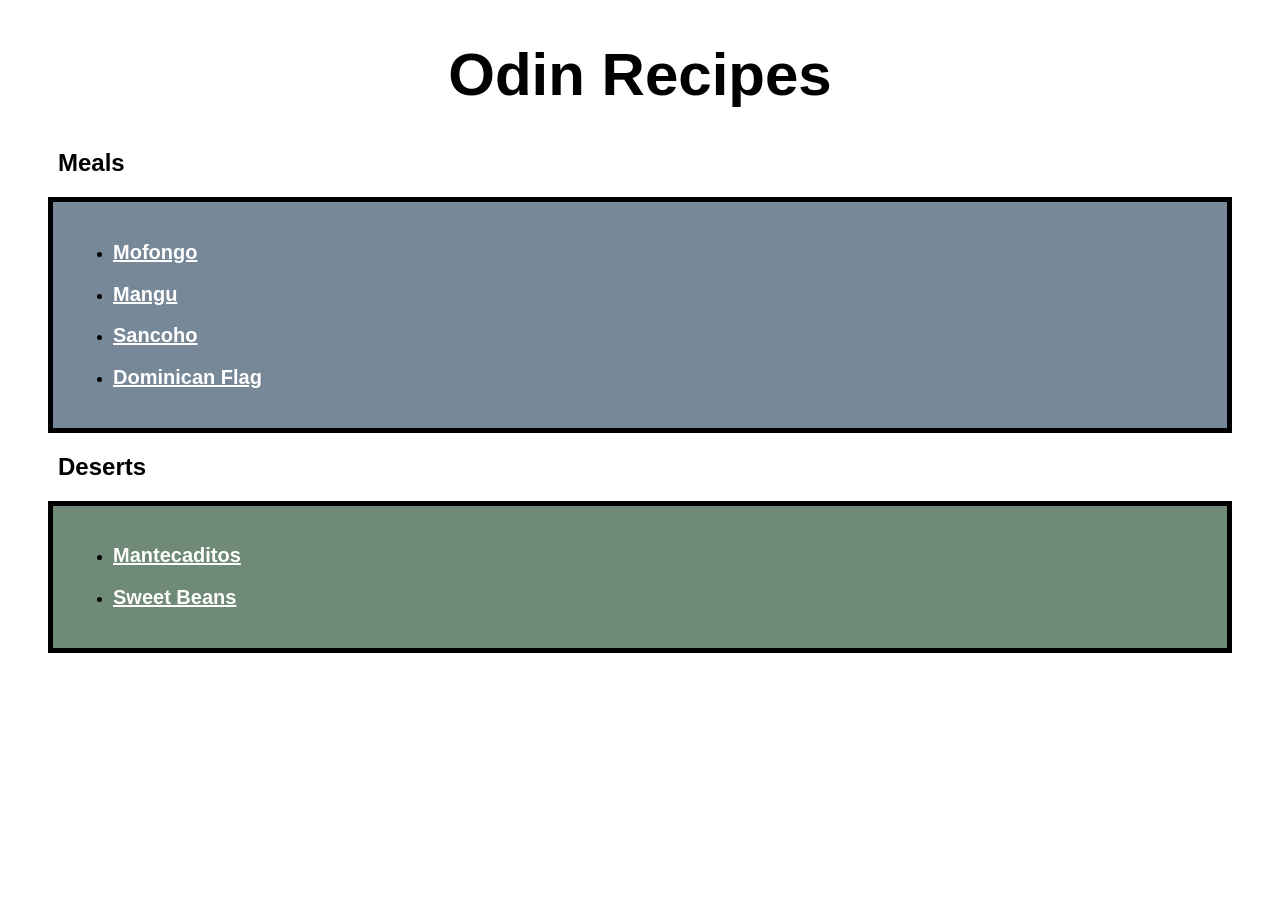
<file: index.html>
<!DOCTYPE html>
<html lang="en">
    <head>
        <meta charset="UTF-8">
        <meta name="viewport" content="width=device-width, initial-scale=1.0">
        <link rel="stylesheet" href="style.css">
        <title>Odin Recipes</title>
    </head>
    <body>
        <h1 class="title font">Odin Recipes</h1>
        <h2 class="sub-title font">Meals</h2>
        <div class="out-box">
            <ul>
                <li><h3 ><a href="recipes/mofongo.html" class="content font">Mofongo</a></h3></li>
                <li><h3><a href="recipes/mangu.html" class="content font">Mangu</a></h3></li>
                <li><h3><a href="recipes/sancocho.html" class="content font">Sancoho</a></h3></li>
                <li><h3><a href="recipes/flag.html" class="content font">Dominican Flag</a></h3></li>
            </ul>
        </div>    
        <h2 class="sub-title font">Deserts</h2>
        <div class="out-box2">
            <ul>
               <li><h3><a href="recipes/mantecaditos.html" class="content font">Mantecaditos</a></h3></li>
              <li><h3><a href="recipes/beans.html" class="content font">Sweet Beans</a></h3></li>
            </ul>
        </div>    
    </body>
</html>
</file>
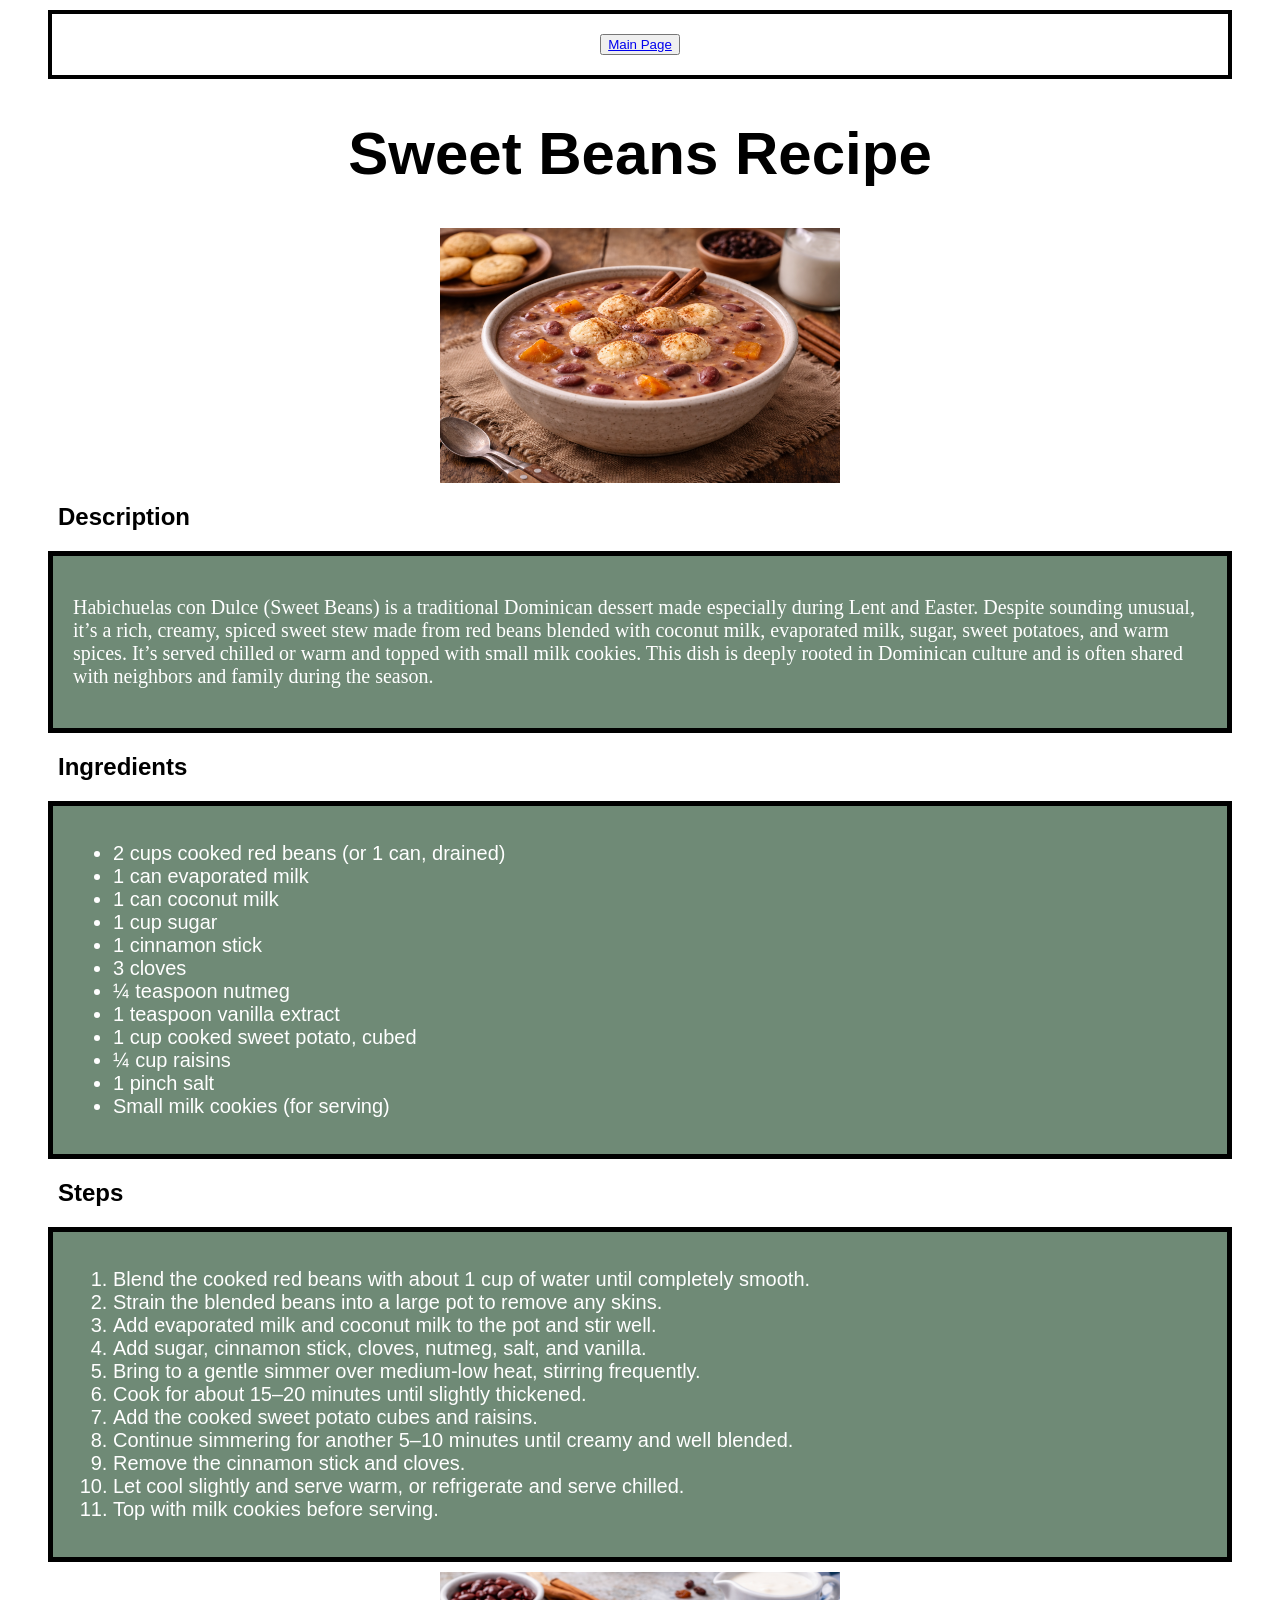
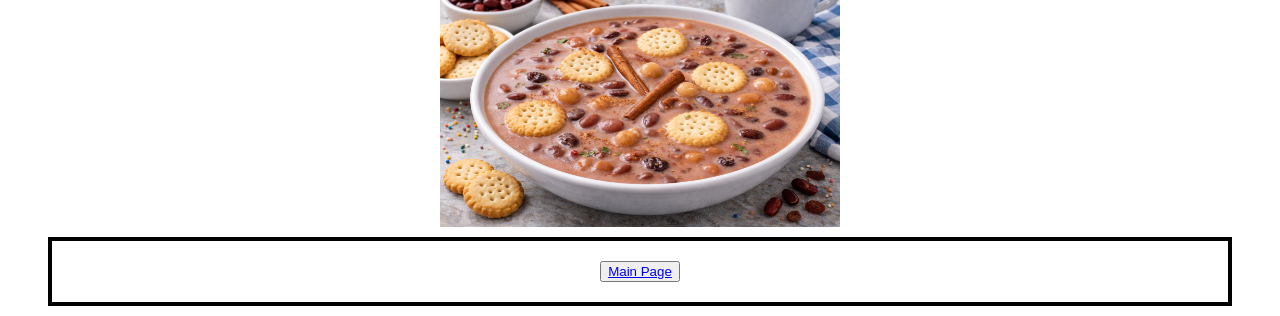
<file: recipes/beans.html>
<!DOCTYPE html>
<html lang="en">
    <head>
        <meta charset="UTF-8">
        <meta name="viewport" content="width=device-width, initial-scale=1.0">
        <link rel="stylesheet" href="../style.css">
        <title>Sweet Beans</title>
    </head>
    <body>
        <div class="out-box3"><button class="button"><a href="../index.html">Main Page</a></button></div>
        <h1 class="title font">Sweet Beans Recipe</h1>
        <img src="../images/beans1.png" alt="Sweet Beans" height="255" width="400" class="pic">
        <h2 class="sub-title font">Description</h2>
        <div class="out-box2">
            <p class="content">
    Habichuelas con Dulce (Sweet Beans) is a traditional Dominican dessert made especially during Lent
    and Easter. Despite sounding unusual, it’s a rich, creamy, spiced sweet stew made from red beans
    blended with coconut milk, evaporated milk, sugar, sweet potatoes, and warm spices. It’s served
    chilled or warm and topped with small milk cookies. This dish is deeply rooted in Dominican culture
    and is often shared with neighbors and family during the season.
            </p>
        </div>
        <h2 class="sub-title font">Ingredients</h2>
        <div class="out-box2">
            <ul>
                <li class="content font">2 cups cooked red beans (or 1 can, drained)</li>
                <li class="content font">1 can evaporated milk</li>
                <li class="content font">1 can coconut milk</li>
                <li class="content font">1 cup sugar</li>
                <li class="content font">1 cinnamon stick</li>
                <li class="content font">3 cloves</li>
                <li class="content font">¼ teaspoon nutmeg</li>
                <li class="content font">1 teaspoon vanilla extract</li>
                <li class="content font">1 cup cooked sweet potato, cubed</li>
                <li class="content font">¼ cup raisins</li>
                <li class="content font">1 pinch salt</li>
                <li class="content font">Small milk cookies (for serving)</li>
            </ul>
        </div>
        <h2 class="sub-title font">Steps</h2>
        <div class="out-box2">
            <ol>
                <li class="content font">Blend the cooked red beans with about 1 cup of water until completely smooth.</li>
                <li class="content font">Strain the blended beans into a large pot to remove any skins.</li>
                <li class="content font">Add evaporated milk and coconut milk to the pot and stir well.</li>
                <li class="content font">Add sugar, cinnamon stick, cloves, nutmeg, salt, and vanilla.</li>
                <li class="content font">Bring to a gentle simmer over medium-low heat, stirring frequently.</li>
                <li class="content font">Cook for about 15–20 minutes until slightly thickened.</li>
                <li class="content font">Add the cooked sweet potato cubes and raisins.</li>
                <li class="content font">Continue simmering for another 5–10 minutes until creamy and well blended.</li>
                <li class="content font">Remove the cinnamon stick and cloves.</li>
                <li class="content font">Let cool slightly and serve warm, or refrigerate and serve chilled.</li>
                <li class="content font">Top with milk cookies before serving.</li>
            </ol>
        </div>
        <img src="../images/beans2.png" alt="beans" height="255" width="400" class="pic">
        <div class="out-box3"><button class="button"><a href="../index.html"class="button font">Main Page</a></button></div>
    </body>
</html>
</file>
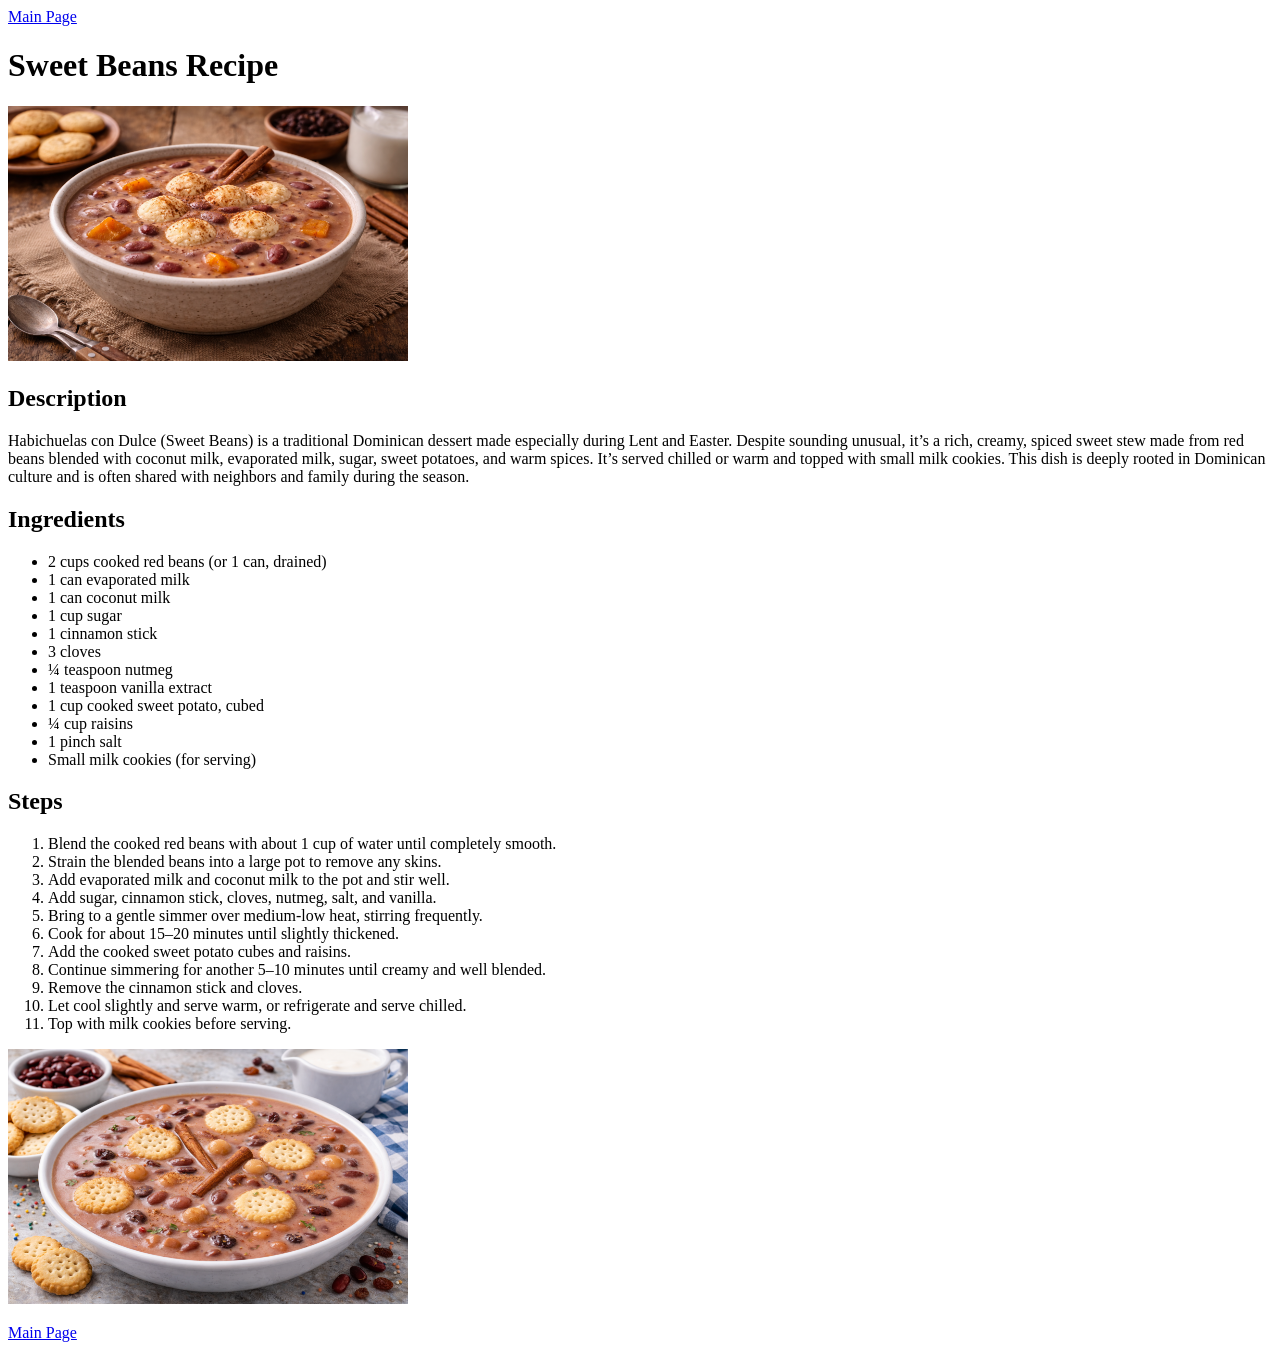
<file: recipes/beans2.html>
<!DOCTYPE html>
<html lang="en">
    <head>
        <meta charset="UTF-8">
        <meta name="viewport" content="width=device-width, initial-scale=1.0">
        <title>Sweet Beans</title>
    </head>
    <body>
        <a href="../index.html">Main Page</a>
        <h1>Sweet Beans Recipe</h1>
        <img src="../images/beans1.png" alt="Sweet Beans" height="255" width="400">
        <h2>Description</h2>
        <p>
Habichuelas con Dulce (Sweet Beans) is a traditional Dominican dessert made especially during Lent
and Easter. Despite sounding unusual, it’s a rich, creamy, spiced sweet stew made from red beans
blended with coconut milk, evaporated milk, sugar, sweet potatoes, and warm spices. It’s served
chilled or warm and topped with small milk cookies. This dish is deeply rooted in Dominican culture
and is often shared with neighbors and family during the season.
        </p>
        <h2>Ingredients</h2>
        <ul>
             <li>2 cups cooked red beans (or 1 can, drained)</li>
             <li>1 can evaporated milk</li>
             <li>1 can coconut milk</li>
             <li>1 cup sugar</li>
             <li>1 cinnamon stick</li>
             <li>3 cloves</li>
             <li>¼ teaspoon nutmeg</li>
             <li>1 teaspoon vanilla extract</li>
             <li>1 cup cooked sweet potato, cubed</li>
             <li>¼ cup raisins</li>
             <li>1 pinch salt</li>
             <li>Small milk cookies (for serving)</li>
        </ul>
        <h2>Steps</h2>
        <ol>
             <li>Blend the cooked red beans with about 1 cup of water until completely smooth.</li>
             <li>Strain the blended beans into a large pot to remove any skins.</li>
             <li>Add evaporated milk and coconut milk to the pot and stir well.</li>
             <li>Add sugar, cinnamon stick, cloves, nutmeg, salt, and vanilla.</li>
             <li>Bring to a gentle simmer over medium-low heat, stirring frequently.</li>
             <li>Cook for about 15–20 minutes until slightly thickened.</li>
             <li>Add the cooked sweet potato cubes and raisins.</li>
             <li>Continue simmering for another 5–10 minutes until creamy and well blended.</li>
             <li>Remove the cinnamon stick and cloves.</li>
             <li>Let cool slightly and serve warm, or refrigerate and serve chilled.</li>
             <li>Top with milk cookies before serving.</li>
        </ol>
        <img src="../images/beans2.png" alt="beans" height="255" width="400">
        <p><a href="../index.html">Main Page</a></p>
    </body>
</html>
</file>
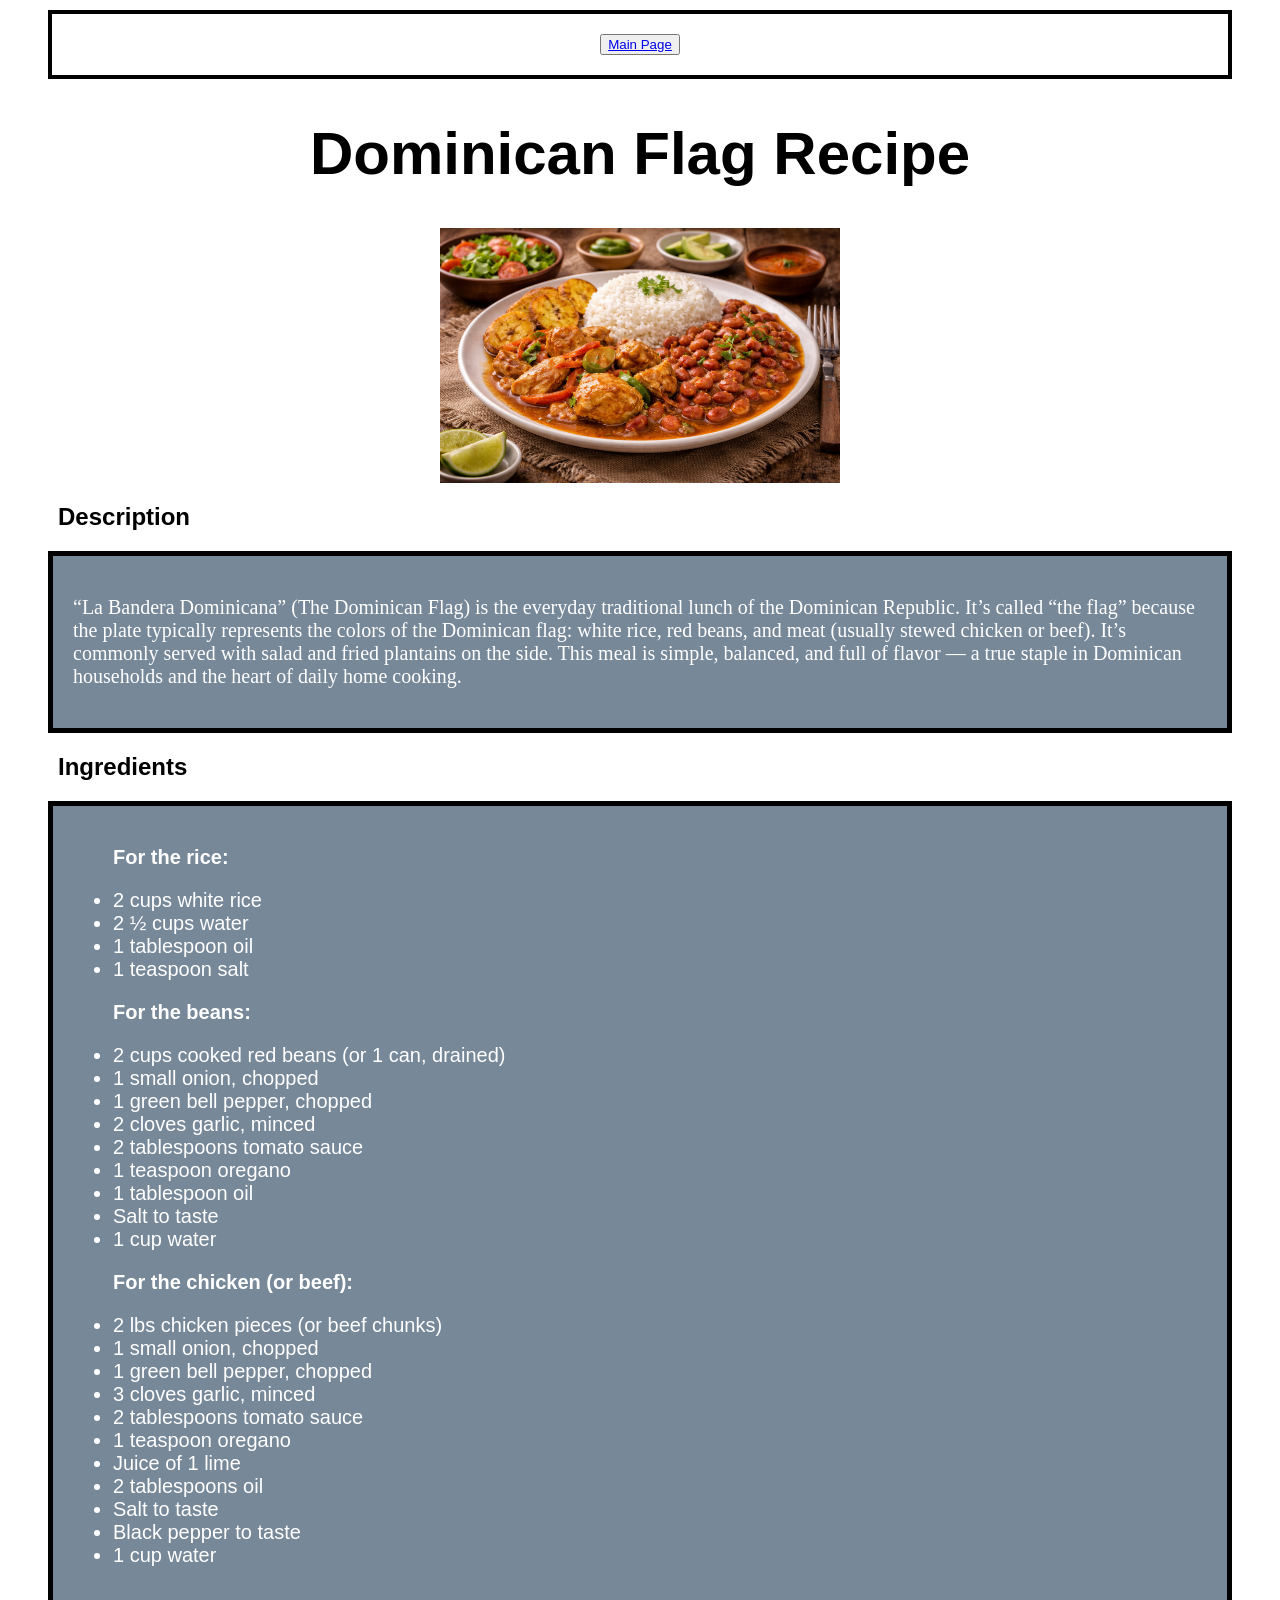
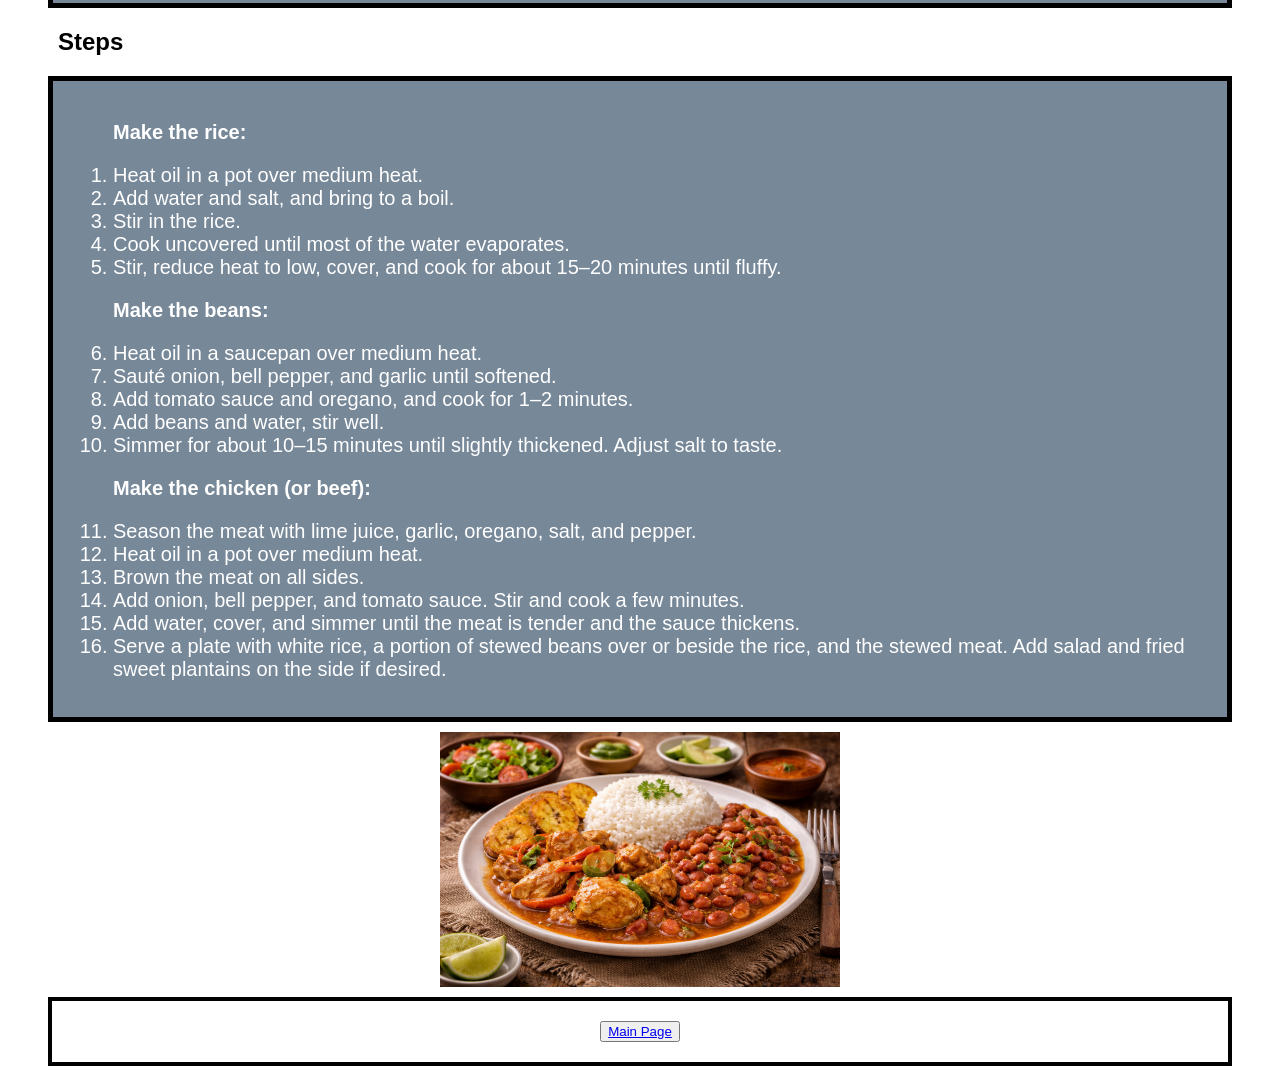
<file: recipes/flag.html>
<!DOCTYPE html>
<html lang="en">
    <head>
        <meta charset="UTF-8">
        <meta name="viewport" content="width=device-width, initial-scale=1.0">
        <link rel="stylesheet" href="../style.css">
        <title>Dominican Flag</title>
    </head>
    <body>
        <div class="out-box3"><button class="button"><a href="../index.html">Main Page</a></button></div>
        <h1 class="title font">Dominican Flag Recipe</h1>
        <img src="../images/flag1.png" alt="Dominican Flag" height="255" width="400" class="pic">
        <h2 class="sub-title font">Description</h2>
        <div class="out-box">
                <p class="content">
        “La Bandera Dominicana” (The Dominican Flag) is the everyday traditional lunch of the Dominican
        Republic. It’s called “the flag” because the plate typically represents the colors of the Dominican flag:
        white rice, red beans, and meat (usually stewed chicken or beef). It’s commonly served with salad
        and fried plantains on the side. This meal is simple, balanced, and full of flavor — a true staple in
        Dominican households and the heart of daily home cooking.
                </p>
        </div>
        <h2 class="sub-title font">Ingredients</h2>
        <div class="out-box">
            <ul>
                <h3 class="sub-title2 font">For the rice:</h3>

                <li class="content font">2 cups white rice</li>
                <li class="content font">2 ½ cups water</li>
                <li class="content font">1 tablespoon oil</li>
                <li class="content font">1 teaspoon salt</li>

                <h3 class="sub-title2 font">For the beans:</h3>

                <li class="content font">2 cups cooked red beans (or 1 can, drained)</li>
                <li class="content font">1 small onion, chopped</li>
                <li class="content font">1 green bell pepper, chopped</li>
                <li class="content font">2 cloves garlic, minced</li>
                <li class="content font">2 tablespoons tomato sauce</li>
                <li class="content font">1 teaspoon oregano</li>
                <li class="content font">1 tablespoon oil</li>
                <li class="content font">Salt to taste</li>
                <li class="content font">1 cup water</li>
                
                <h3 class="sub-title2 font">For the chicken (or beef):</h3>
                
                <li class="content font">2 lbs chicken pieces (or beef chunks)</li>
                <li class="content font">1 small onion, chopped</li>
                <li class="content font">1 green bell pepper, chopped</li>
                <li class="content font">3 cloves garlic, minced</li>
                <li class="content font">2 tablespoons tomato sauce</li>
                <li class="content font">1 teaspoon oregano</li>
                <li class="content font">Juice of 1 lime</li>
                <li class="content font">2 tablespoons oil</li>
                <li class="content font">Salt to taste</li>
                <li class="content font">Black pepper to taste</li>
                <li class="content font">1 cup water</li>
            </ul>
        </div>
        <h2 class="sub-title font">Steps</h2>
        <div class="out-box">
            <ol>
                <h3 class="sub-title2 font">Make the rice:</h3>
                
                <li class="content font">Heat oil in a pot over medium heat.</li>
                <li class="content font">Add water and salt, and bring to a boil.</li>
                <li class="content font">Stir in the rice.</li>
                <li class="content font">Cook uncovered until most of the water evaporates.</li>
                <li class="content font">Stir, reduce heat to low, cover, and cook for about 15–20 minutes until fluffy.</li>
                
                <h3 class="sub-title2 font">Make the beans:</h3>
            
                <li class="content font">Heat oil in a saucepan over medium heat.</li>
                <li class="content font">Sauté onion, bell pepper, and garlic until softened.</li>
                <li class="content font">Add tomato sauce and oregano, and cook for 1–2 minutes.</li>
                <li class="content font">Add beans and water, stir well.</li>
                <li class="content font">Simmer for about 10–15 minutes until slightly thickened. Adjust salt to taste.</li>
            
                <h3 class="sub-title2 font">Make the chicken (or beef):</h3>
            
                <li class="content font">Season the meat with lime juice, garlic, oregano, salt, and pepper.</li>
                <li class="content font">Heat oil in a pot over medium heat.</li>
                <li class="content font">Brown the meat on all sides.</li>
                <li class="content font">Add onion, bell pepper, and tomato sauce. Stir and cook a few minutes.</li>
                <li class="content font">Add water, cover, and simmer until the meat is tender and the sauce thickens.</li>

                <li class="content font">Serve a plate with white rice, a portion of stewed beans over or beside the rice, and the stewed meat. Add salad and fried sweet plantains on the side if desired.</li>
            </ol>
        </div>
        <img src="../images/flag1.png" alt="Sweet Beans" height="255" width="400" class="pic">
        <div class="out-box3"><button class="button"><a href="../index.html">Main Page</a></button></div>
    </body>
</file>
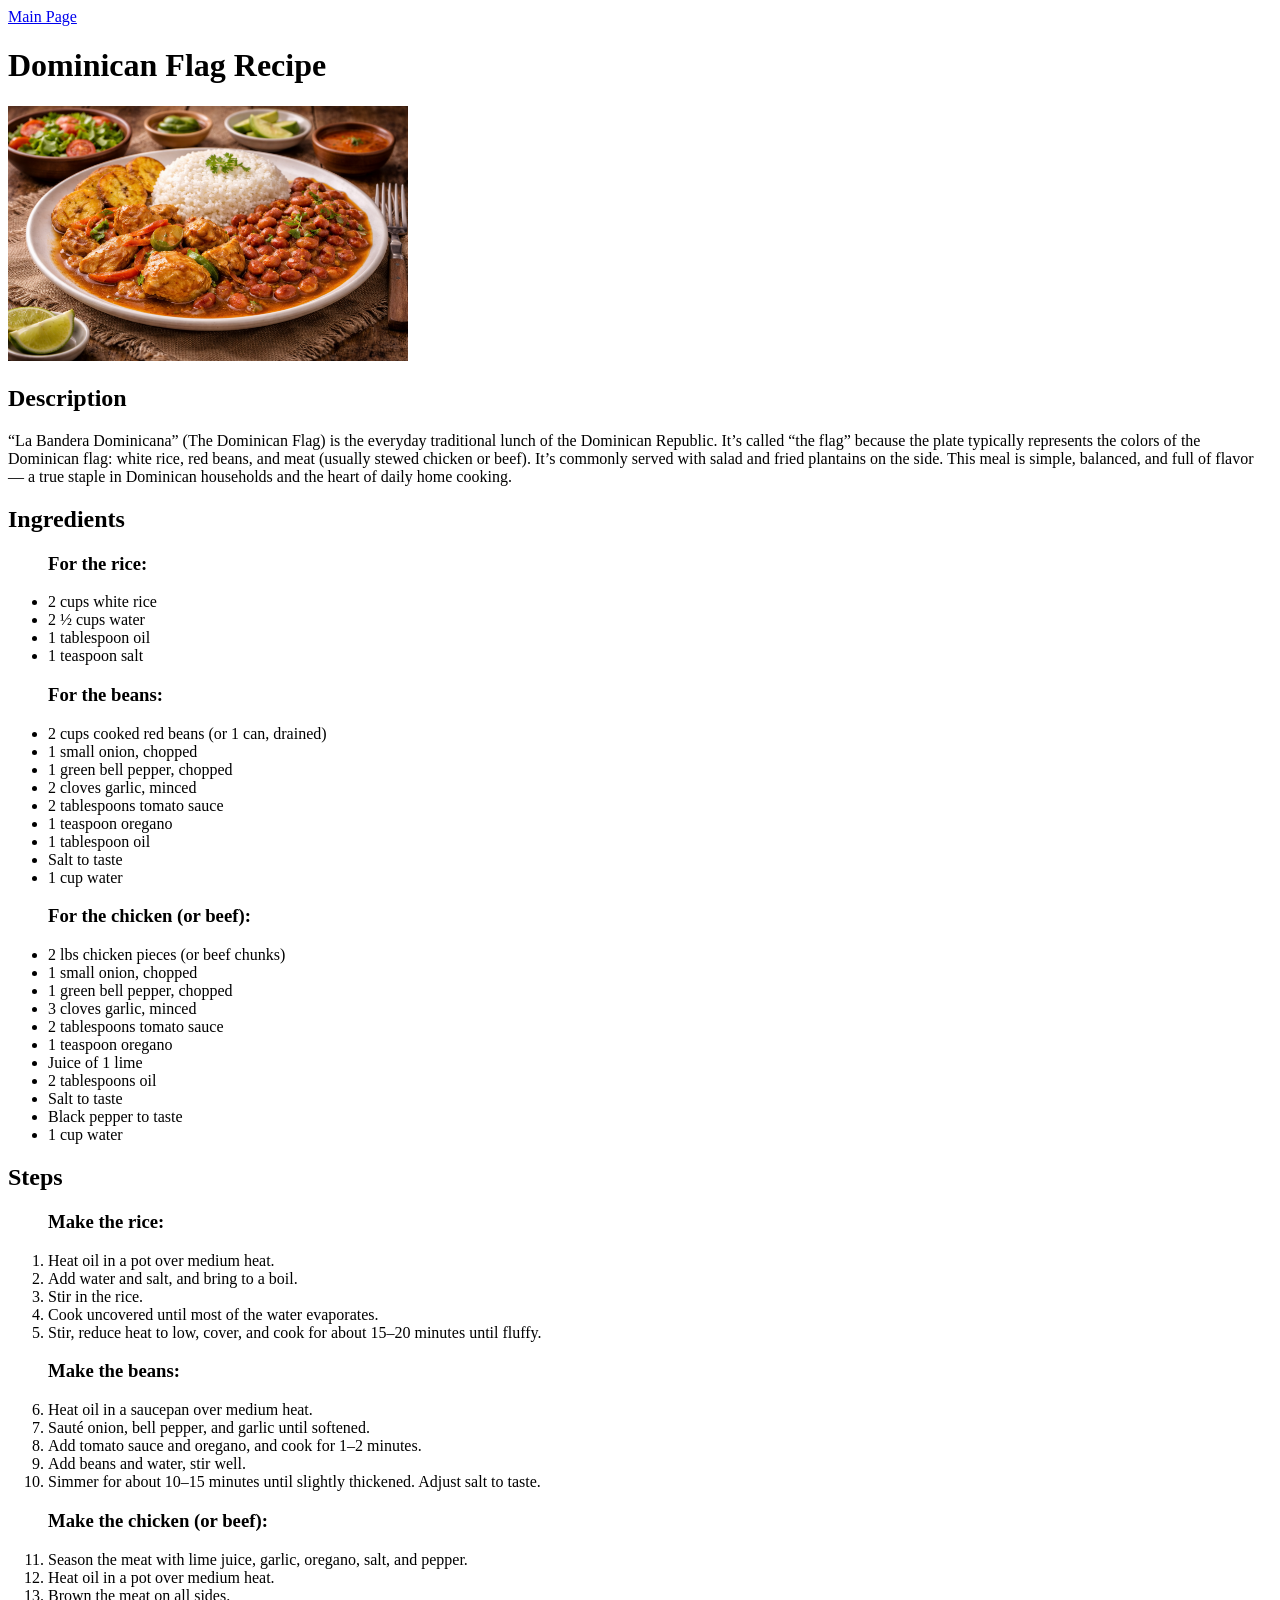
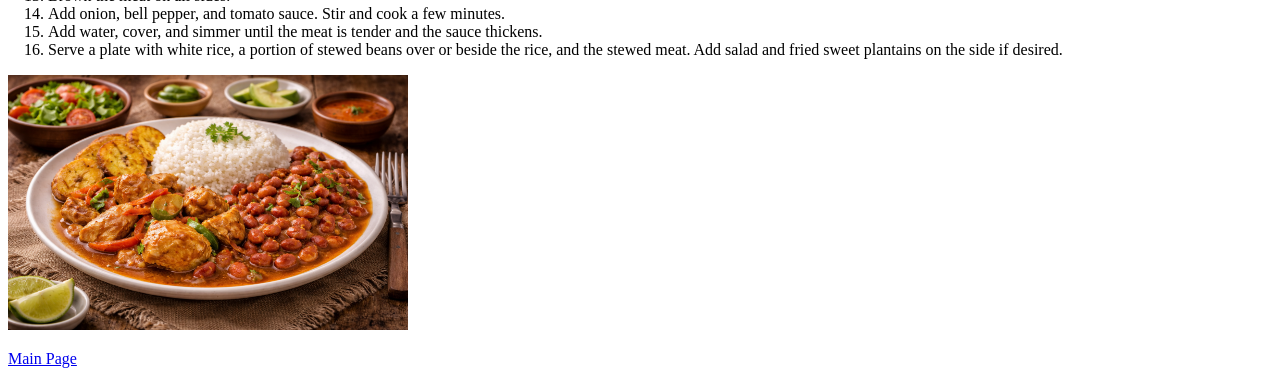
<file: recipes/flag2.html>
<!DOCTYPE html>
<html lang="en">
    <head>
        <meta charset="UTF-8">
        <meta name="viewport" content="width=device-width, initial-scale=1.0">
        <title>Dominican Flag</title>
    </head>
    <body>
        <a href="../index.html">Main Page</a>
        <h1>Dominican Flag Recipe</h1>
        <img src="../images/flag1.png" alt="Dominican Flag" height="255" width="400">
        <h2>Description</h2>
        <p>
“La Bandera Dominicana” (The Dominican Flag) is the everyday traditional lunch of the Dominican
Republic. It’s called “the flag” because the plate typically represents the colors of the Dominican flag:
white rice, red beans, and meat (usually stewed chicken or beef). It’s commonly served with salad
and fried plantains on the side. This meal is simple, balanced, and full of flavor — a true staple in
Dominican households and the heart of daily home cooking.
        </p>
        <h2>Ingredients</h2>
        <ul>
            <h3>For the rice:</h3>

            <li>2 cups white rice</li>
            <li>2 ½ cups water</li>
            <li>1 tablespoon oil</li>
            <li>1 teaspoon salt</li>

            <h3>For the beans:</h3>

            <li>2 cups cooked red beans (or 1 can, drained)</li>
            <li>1 small onion, chopped</li>
            <li>1 green bell pepper, chopped</li>
            <li>2 cloves garlic, minced</li>
            <li>2 tablespoons tomato sauce</li>
            <li>1 teaspoon oregano</li>
            <li>1 tablespoon oil</li>
            <li>Salt to taste</li>
            <li>1 cup water</li>
            
             <h3>For the chicken (or beef):</h3>
             
            <li>2 lbs chicken pieces (or beef chunks)</li>
            <li>1 small onion, chopped</li>
            <li>1 green bell pepper, chopped</li>
            <li>3 cloves garlic, minced</li>
            <li>2 tablespoons tomato sauce</li>
            <li>1 teaspoon oregano</li>
            <li>Juice of 1 lime</li>
            <li>2 tablespoons oil</li>
            <li>Salt to taste</li>
            <li>Black pepper to taste</li>
            <li>1 cup water</li>
       
        </ul>
        <h2>Steps</h2>
        <ol>
            <h3>Make the rice:</h3>
             
            <li>Heat oil in a pot over medium heat.</li>
            <li>Add water and salt, and bring to a boil.</li>
            <li>Stir in the rice.</li>
            <li>Cook uncovered until most of the water evaporates.</li>
            <li>Stir, reduce heat to low, cover, and cook for about 15–20 minutes until fluffy.</li>
            
            <h3>Make the beans:</h3>
        
            <li>Heat oil in a saucepan over medium heat.</li>
            <li>Sauté onion, bell pepper, and garlic until softened.</li>
            <li>Add tomato sauce and oregano, and cook for 1–2 minutes.</li>
            <li>Add beans and water, stir well.</li>
            <li>Simmer for about 10–15 minutes until slightly thickened. Adjust salt to taste.</li>
           
           <h3>Make the chicken (or beef):</h3>
           
            <li>Season the meat with lime juice, garlic, oregano, salt, and pepper.</li>
            <li>Heat oil in a pot over medium heat.</li>
            <li>Brown the meat on all sides.</li>
            <li>Add onion, bell pepper, and tomato sauce. Stir and cook a few minutes.</li>
            <li>Add water, cover, and simmer until the meat is tender and the sauce thickens.</li>

            <li>Serve a plate with white rice, a portion of stewed beans over or beside the rice, and the stewed meat. Add salad and fried sweet plantains on the side if desired.</li>
        </ol>
        <img src="../images/flag1.png" alt="Sweet Beans" height="255" width="400">
        <p><a href="../index.html">Main Page</a></p>
    </body>
</file>
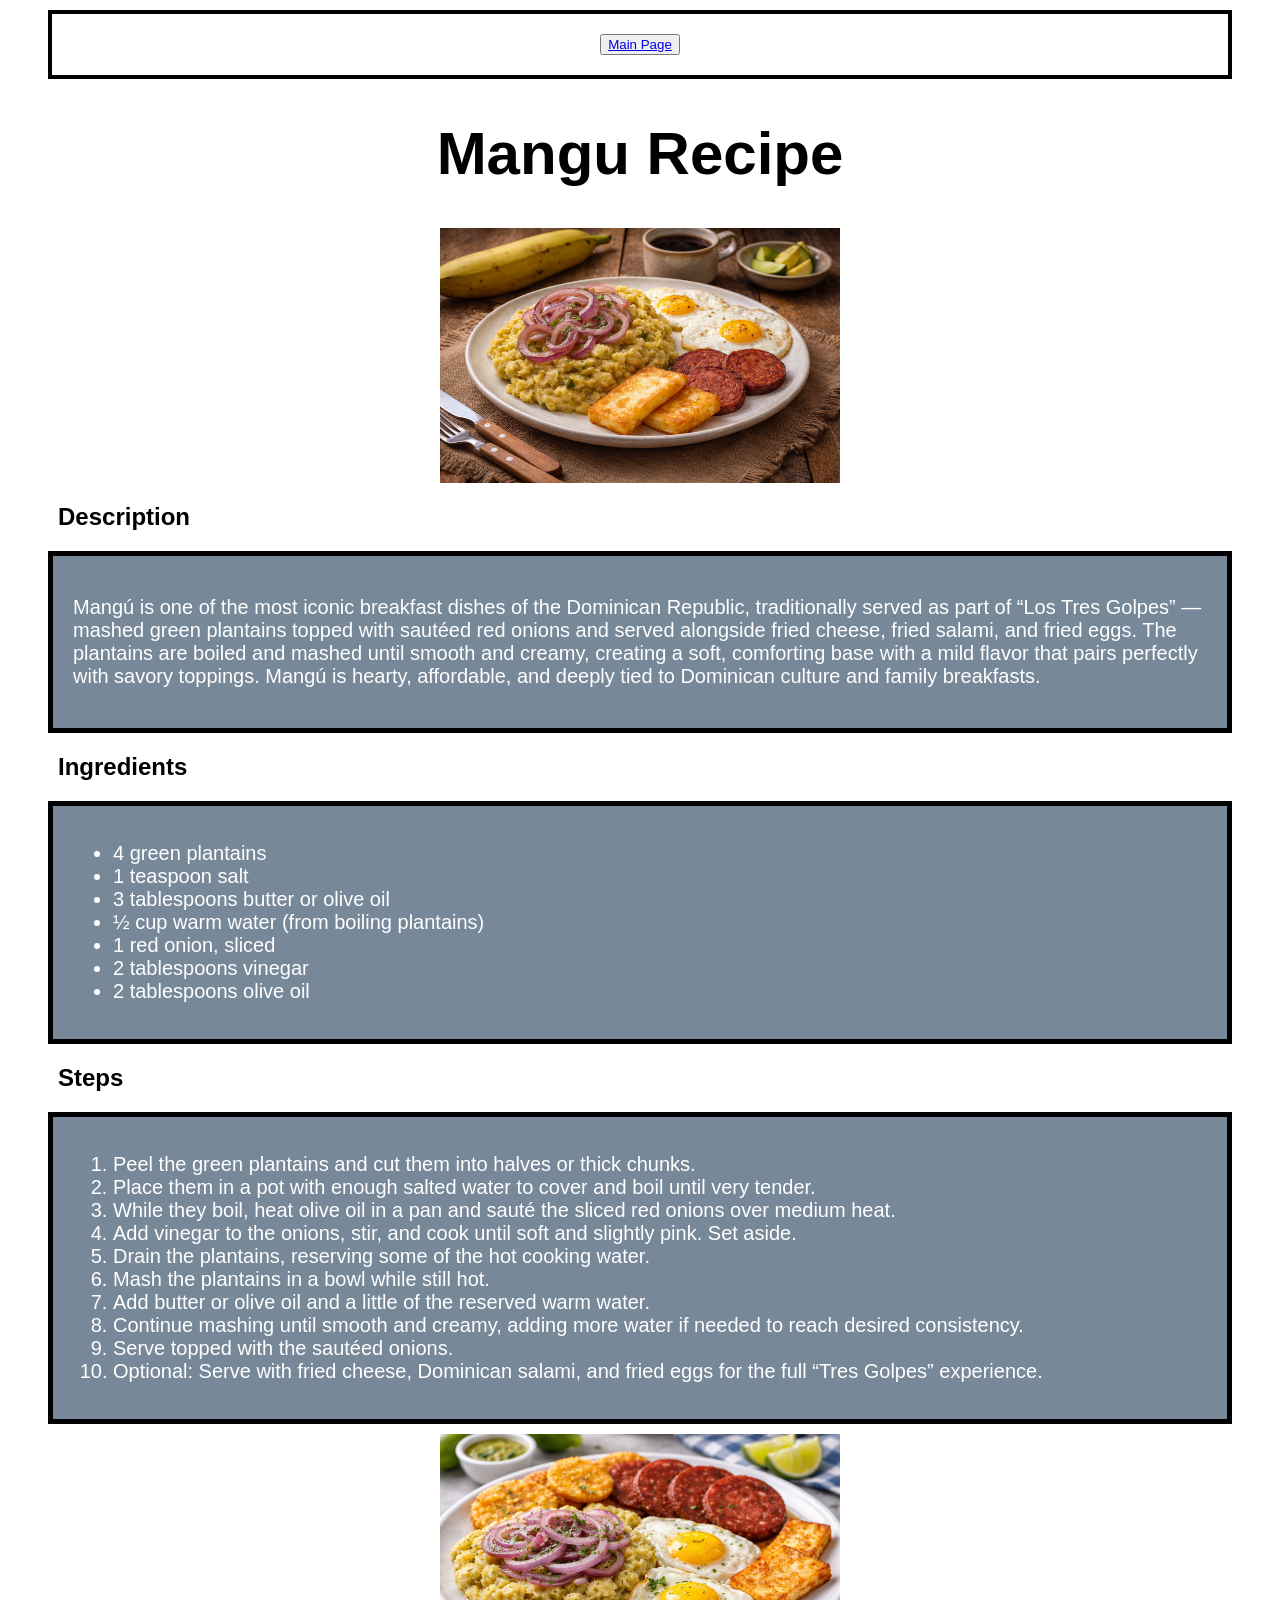
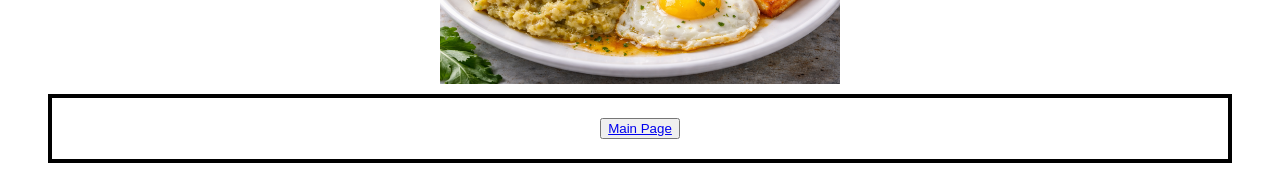
<file: recipes/mangu.html>
<!DOCTYPE html>
<html lang="en">
    <head>
        <meta charset="UTF-8">
        <meta name="viewport" content="width=device-width, initial-scale=1.0">
        <link rel="stylesheet" href="../style.css">
        <title>Mangu</title>
    </head>
    <body>
        <div class="out-box3"><button class="button"><a href="../index.html">Main Page</a></button></div>
        <h1 class="title font">Mangu Recipe</h1>
        <img src="../images/mangu1.png" alt="Mangu" height="255" width="400" class="pic">
        <h2 class="sub-title font">Description</h2>
        <div class="out-box">
            <p class="content font">
    Mangú is one of the most iconic breakfast dishes of the Dominican Republic, traditionally served as
    part of “Los Tres Golpes” — mashed green plantains topped with sautéed red onions and served
    alongside fried cheese, fried salami, and fried eggs. The plantains are boiled and mashed until
    smooth and creamy, creating a soft, comforting base with a mild flavor that pairs perfectly with
    savory toppings. Mangú is hearty, affordable, and deeply tied to Dominican culture and family 
    breakfasts.          
            </p>
        </div>
        <h2 class="sub-title font">Ingredients</h2>
        <div class="out-box">
            <ul>
                <li class="content font">4 green plantains</li>
                <li class="content font">1 teaspoon salt</li>
                <li class="content font">3 tablespoons butter or olive oil</li>
                <li class="content font">½ cup warm water (from boiling plantains)</li>
                <li class="content font">1 red onion, sliced</li>
                <li class="content font">2 tablespoons vinegar</li>
                <li class="content font">2 tablespoons olive oil</li>        
            </ul>
        </div>
        <h2 class="sub-title font">Steps</h2>
        <div class="out-box">
            <Ol>
                <li class="content font">Peel the green plantains and cut them into halves or thick chunks.</li>
                <li class="content font">Place them in a pot with enough salted water to cover and boil until very tender.</li>
                <li class="content font">While they boil, heat olive oil in a pan and sauté the sliced red onions over medium heat.</li>
                <li class="content font">Add vinegar to the onions, stir, and cook until soft and slightly pink. Set aside.</li>
                <li class="content font">Drain the plantains, reserving some of the hot cooking water.</li>
                <li class="content font">Mash the plantains in a bowl while still hot.</li>
                <li class="content font">Add butter or olive oil and a little of the reserved warm water.</li>
                <li class="content font">Continue mashing until smooth and creamy, adding more water if needed to reach desired consistency.</li>
                <li class="content font">Serve topped with the sautéed onions.</li>
                <li class="content font">Optional: Serve with fried cheese, Dominican salami, and fried eggs for the full “Tres Golpes” experience.</li>
            </Ol>
        </div>
        <img src="../images/mangu2.png" alt="Mangu" height="250" width="400" class="pic">
        <div class="out-box3"><button class="button"><a href="../index.html">Main Page</a></button></div>
        </div>
    </body>
</html>
</file>
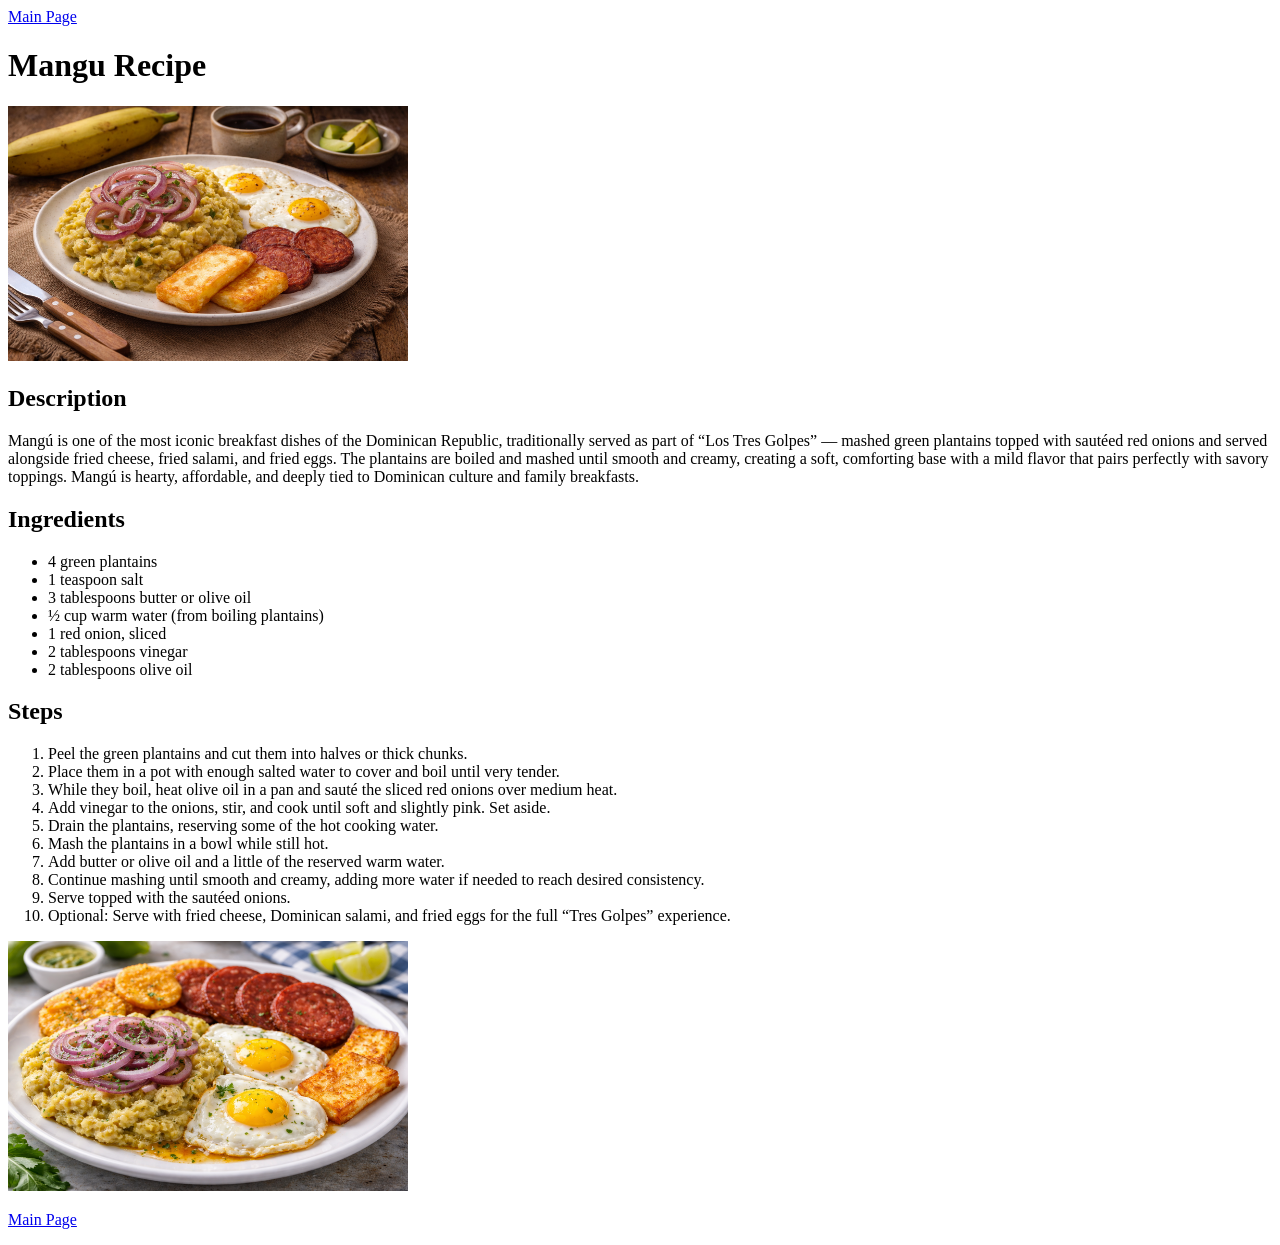
<file: recipes/mangu2.html>
<!DOCTYPE html>
<html lang="en">
    <head>
        <meta charset="UTF-8">
        <meta name="viewport" content="width=device-width, initial-scale=1.0">
        <title>Mangu</title>
    </head>
    <body>
        <a href="../index.html">Main Page</a>
        <h1>Mangu Recipe</h1>
        <img src="../images/mangu1.png" alt="Mangu" height="255" width="400">
        <h2>Description</h2>
        <p>
Mangú is one of the most iconic breakfast dishes of the Dominican Republic, traditionally served as
part of “Los Tres Golpes” — mashed green plantains topped with sautéed red onions and served
alongside fried cheese, fried salami, and fried eggs. The plantains are boiled and mashed until
smooth and creamy, creating a soft, comforting base with a mild flavor that pairs perfectly with
savory toppings. Mangú is hearty, affordable, and deeply tied to Dominican culture and family 
breakfasts.          
        </p>
        <h2>Ingredients</h2>
        <ul>
            <li>4 green plantains</li>
            <li>1 teaspoon salt</li>
            <li>3 tablespoons butter or olive oil</li>
            <li>½ cup warm water (from boiling plantains)</li>
            <li>1 red onion, sliced</li>
            <li>2 tablespoons vinegar</li>
            <li>2 tablespoons olive oil</li>
        </ul>
        <h2>Steps</h2>
        <Ol>
             <li>Peel the green plantains and cut them into halves or thick chunks.</li>
             <li>Place them in a pot with enough salted water to cover and boil until very tender.</li>
             <li>While they boil, heat olive oil in a pan and sauté the sliced red onions over medium heat.</li>
             <li>Add vinegar to the onions, stir, and cook until soft and slightly pink. Set aside.</li>
             <li>Drain the plantains, reserving some of the hot cooking water.</li>
             <li>Mash the plantains in a bowl while still hot.</li>
             <li>Add butter or olive oil and a little of the reserved warm water.</li>
             <li>Continue mashing until smooth and creamy, adding more water if needed to reach desired consistency.</li>
             <li>Serve topped with the sautéed onions.</li>
             <li>Optional: Serve with fried cheese, Dominican salami, and fried eggs for the full “Tres Golpes” experience.</li>
        </Ol>
        <img src="../images/mangu2.png" alt="Mangu" height="250" width="400">
        <p><a href="../index.html">Main Page</a></p>
    </body>
</html>
</file>
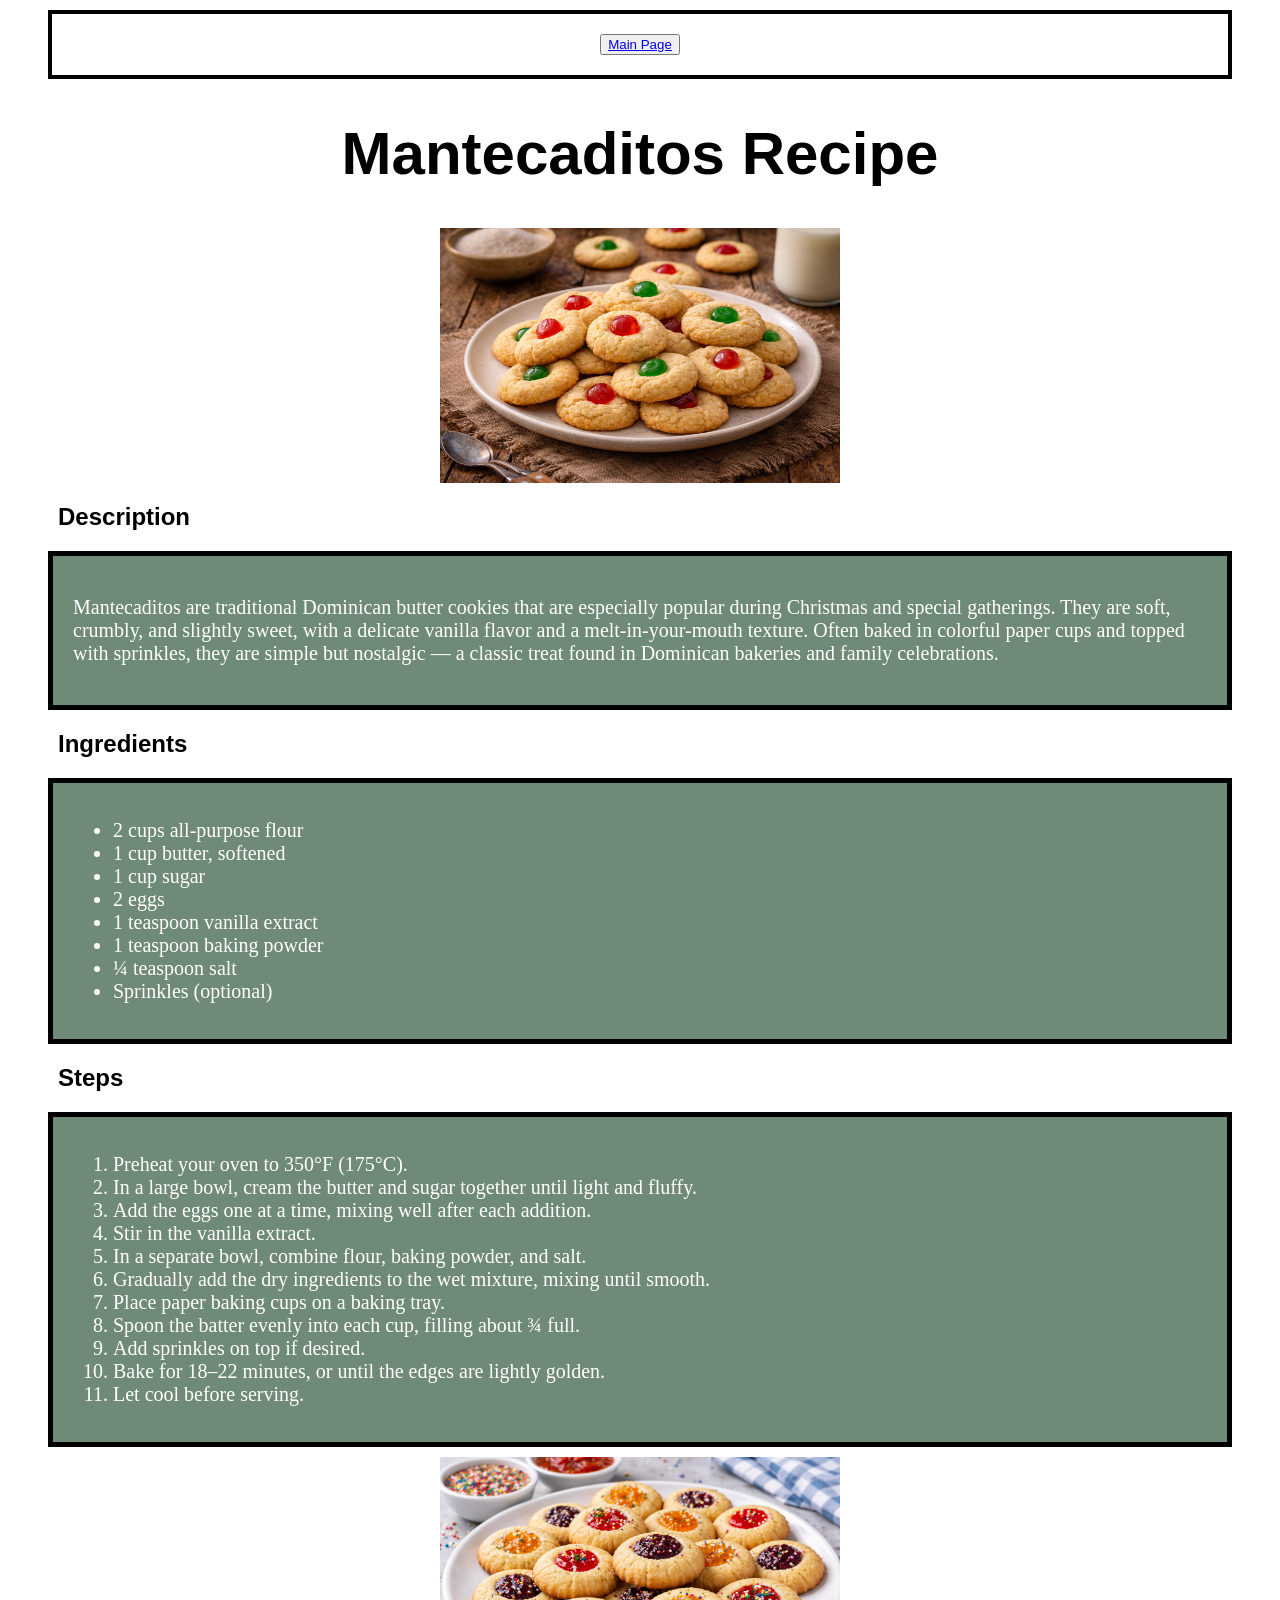
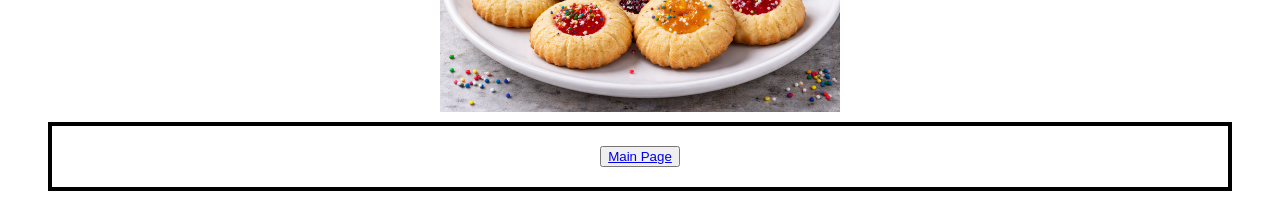
<file: recipes/mantecaditos.html>
<!DOCTYPE html>
<html lang="en">
    <head>
        <meta charset="UTF-8">
        <meta name="viewport" content="width=device-width, initial-scale=1.0">
        <link rel="stylesheet" href="../style.css">
        <title>Mantecaditos</title>
    </head>
    <body>
        <div class="out-box3"><button class="button"><a href="../index.html">Main Page</a></button></div>
        <h1 class="title font">Mantecaditos Recipe</h1>
        <img src="../images/mantecaditos1.png" alt="Mantecaditos" height="255" width="400" class="pic">
        <h2 class="sub-title font">Description</h2>
        <div class="out-box2">
            <p class="content">
    Mantecaditos are traditional Dominican butter cookies that are especially popular during Christmas
    and special gatherings. They are soft, crumbly, and slightly sweet, with a delicate vanilla flavor and a
    melt-in-your-mouth texture. Often baked in colorful paper cups and topped with sprinkles, they are
    simple but nostalgic — a classic treat found in Dominican bakeries and family celebrations.
            </p>
        </div>
        <h2 class="sub-title font">Ingredients</h2>
        <div class="out-box2">
            <ul>
                <li class="content">2 cups all-purpose flour</li>
                <li class="content">1 cup butter, softened</li>
                <li class="content">1 cup sugar</li>
                <li class="content">2 eggs</li>
                <li class="content">1 teaspoon vanilla extract</li>
                <li class="content">1 teaspoon baking powder</li>
                <li class="content">¼ teaspoon salt</li>
                <li class="content">Sprinkles (optional)</li>
            </ul>
        </div>
        <h2 class="sub-title font">Steps</h2>
        <div class="out-box2">
            <ol>
                <li class="content">Preheat your oven to 350°F (175°C).</li>
                <li class="content">In a large bowl, cream the butter and sugar together until light and fluffy.</li>
                <li class="content">Add the eggs one at a time, mixing well after each addition.</li>
                <li class="content">Stir in the vanilla extract.</li>
                <li class="content">In a separate bowl, combine flour, baking powder, and salt.</li>
                <li class="content">Gradually add the dry ingredients to the wet mixture, mixing until smooth.</li>
                <li class="content">Place paper baking cups on a baking tray.</li>
                <li class="content">Spoon the batter evenly into each cup, filling about ¾ full.</li>
                <li class="content">Add sprinkles on top if desired.</li>
                <li class="content">Bake for 18–22 minutes, or until the edges are lightly golden.</li>
                <li class="content">Let cool before serving.</li>
            </ol>
        </div>
        <img src="../images/mantecaditos2.png" alt="Mantecaditos" height="255" width="400" class="pic">
        <div class="out-box3"><button class="button"><a href="../index.html">Main Page</a></button></div>
    </body>
</html>
</file>
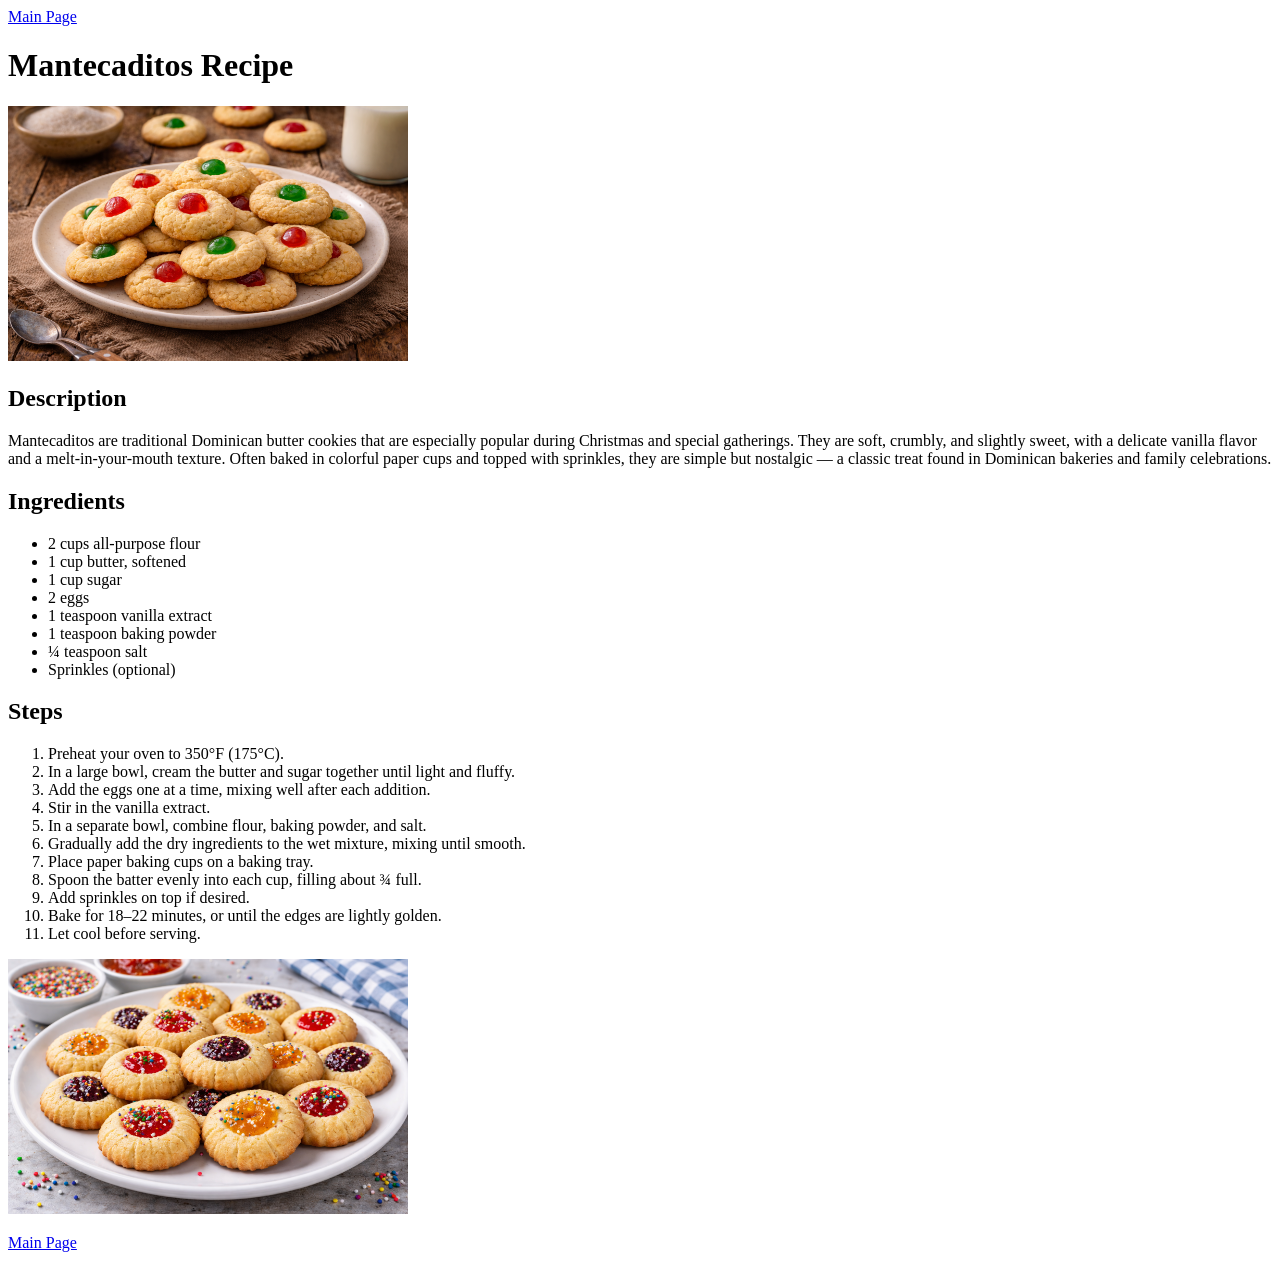
<file: recipes/mantecaditos2.html>
<!DOCTYPE html>
<html lang="en">
    <head>
        <meta charset="UTF-8">
        <meta name="viewport" content="width=device-width, initial-scale=1.0">
        <title>Mantecaditos</title>
    </head>
    <body>
        <a href="../index.html">Main Page</a>
        <h1>Mantecaditos Recipe</h1>
        <img src="../images/mantecaditos1.png" alt="Mantecaditos" height="255" width="400">
        <h2>Description</h2>
        <p>
Mantecaditos are traditional Dominican butter cookies that are especially popular during Christmas
and special gatherings. They are soft, crumbly, and slightly sweet, with a delicate vanilla flavor and a
melt-in-your-mouth texture. Often baked in colorful paper cups and topped with sprinkles, they are
simple but nostalgic — a classic treat found in Dominican bakeries and family celebrations.
        </p>
        <h2>Ingredients</h2>
        <ul>
            <li>2 cups all-purpose flour</li>
            <li>1 cup butter, softened</li>
            <li>1 cup sugar</li>
            <li>2 eggs</li>
            <li>1 teaspoon vanilla extract</li>
            <li>1 teaspoon baking powder</li>
            <li>¼ teaspoon salt</li>
            <li>Sprinkles (optional)</li>
        </ul>
        <h2>Steps</h2>
        <ol>
             <li>Preheat your oven to 350°F (175°C).</li>
             <li>In a large bowl, cream the butter and sugar together until light and fluffy.</li>
             <li>Add the eggs one at a time, mixing well after each addition.</li>
             <li>Stir in the vanilla extract.</li>
             <li>In a separate bowl, combine flour, baking powder, and salt.</li>
             <li>Gradually add the dry ingredients to the wet mixture, mixing until smooth.</li>
             <li>Place paper baking cups on a baking tray.</li>
             <li>Spoon the batter evenly into each cup, filling about ¾ full.</li>
             <li>Add sprinkles on top if desired.</li>
             <li>Bake for 18–22 minutes, or until the edges are lightly golden.</li>
             <li>Let cool before serving.</li>
        </ol>
        <img src="../images/mantecaditos2.png" alt="Mantecaditos" height="255" width="400">
        <p><a href="../index.html">Main Page</a></p>
    </body>
</html>
</file>
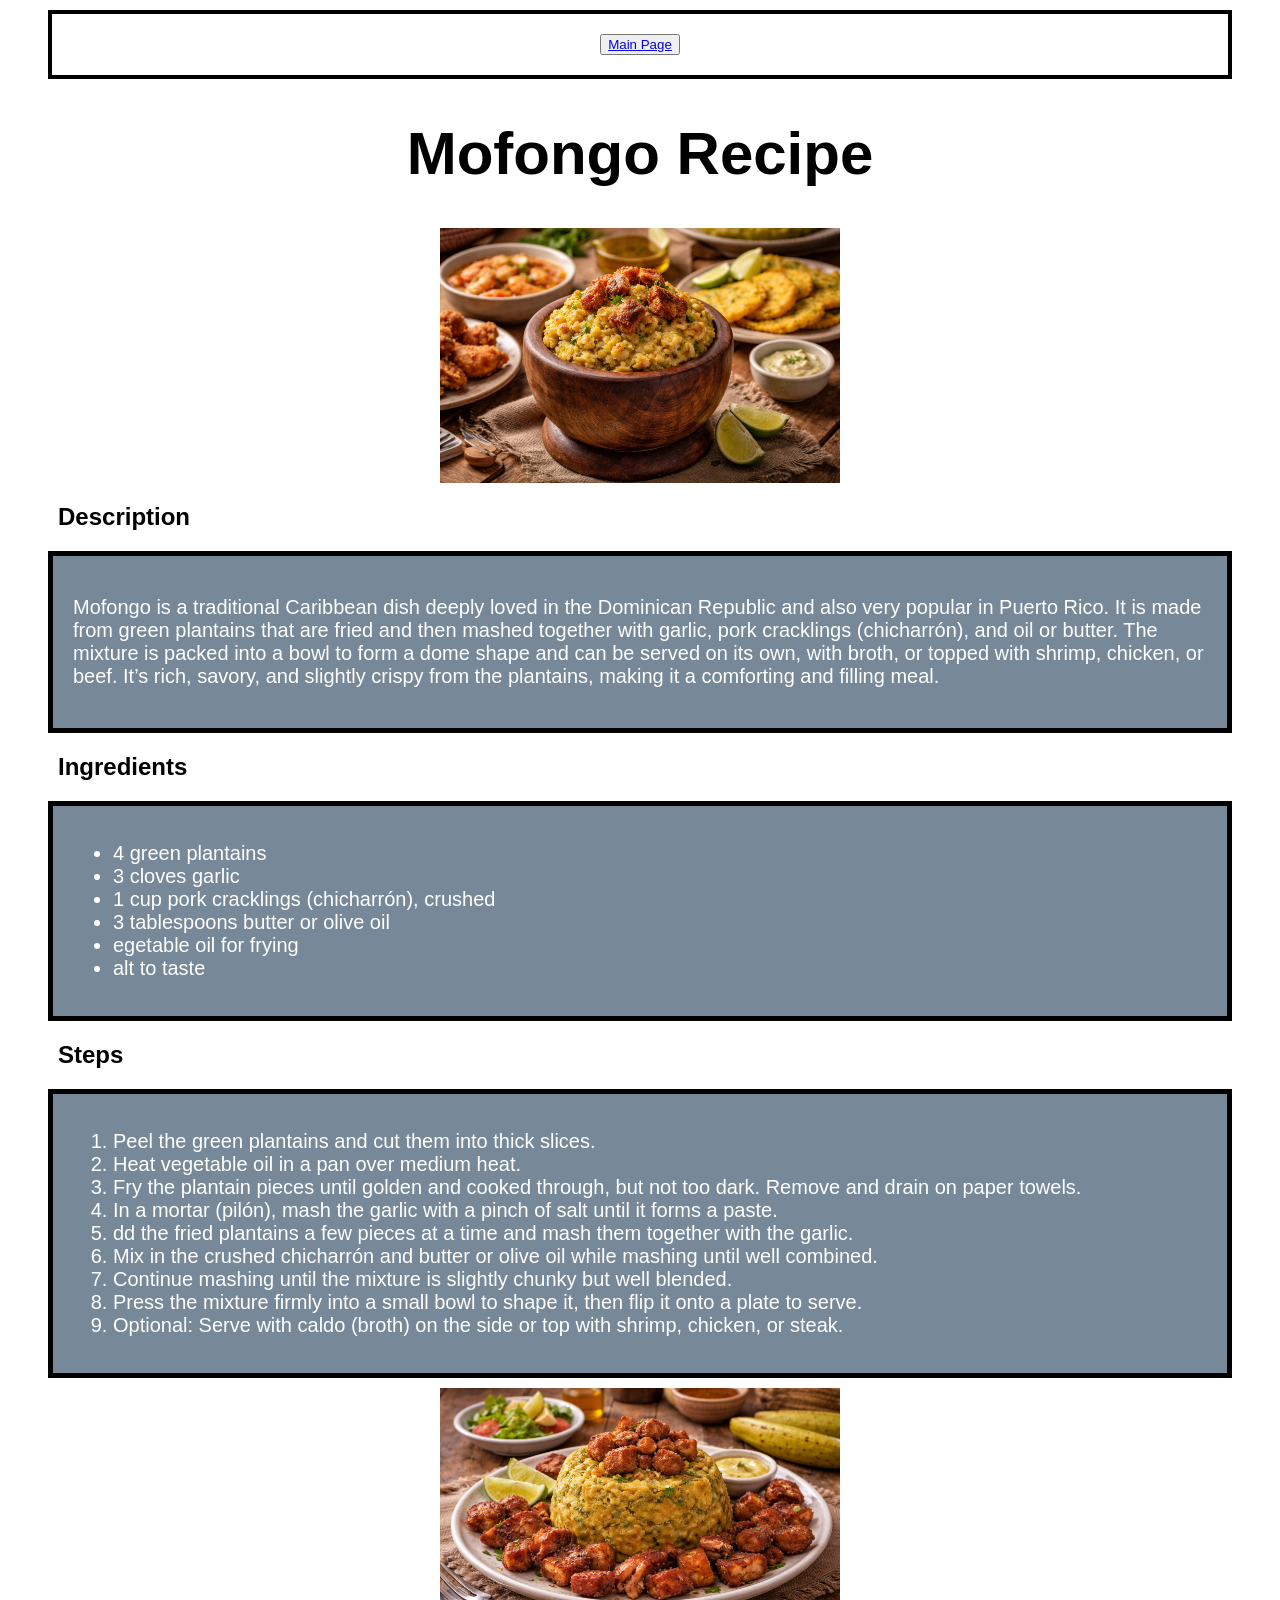
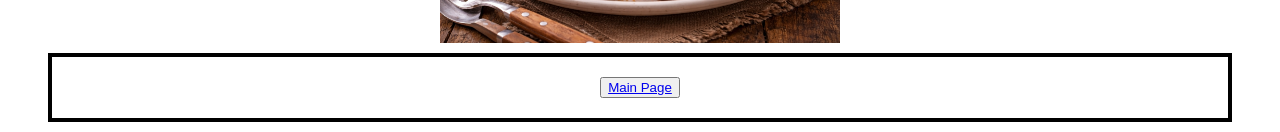
<file: recipes/mofongo.html>
<!DOCTYPE html>
<html lang="en">
    <head>
        <meta charset="UTF-8">
        <meta name="viewport" content="width=device-width, initial-scale=1.0">
        <link rel="stylesheet" href="../style.css">
        <title>Mofongo</title>
    </head>
    <body>
        <div class="out-box3"><button class="button"><a href="../index.html">Main Page</a></button></div>
        <h1 class="title font">Mofongo Recipe</h1>
        <img src="../images/mofongo1.png" alt="Mofongo" height="255" width="400" class="pic">
        <h2 class="sub-title font">Description</h2>
        <div class="out-box">
            <p class="content font">
    Mofongo is a traditional Caribbean dish deeply loved in the Dominican Republic and also very popular
    in Puerto Rico. It is made from green plantains that are fried and then mashed together with garlic,
    pork cracklings (chicharrón), and oil or butter. The mixture is packed into a bowl to form a dome
    shape and can be served on its own, with broth, or topped with shrimp, chicken, or beef. It’s rich,
    savory, and slightly crispy from the plantains, making it a comforting and filling meal.
            </p>
        </div>
            <h2 class="sub-title font">Ingredients</h2>
        <div class="out-box">
            <ul>
                <li class="content font">4 green plantains</li>
                <li class="content font">3 cloves garlic</li>
                <li class="content font">1 cup pork cracklings (chicharrón), crushed</li>
                <li class="content font">3 tablespoons butter or olive oil</li>
                <li class="content font">egetable oil for frying</li>
                <li class="content font">alt to taste</li>
            </ul>
        </div>    
        <h2 class="sub-title font">Steps</h2>
        <div class="out-box">
            <ol>
                <li class="content font">Peel the green plantains and cut them into thick slices.</li>
                <li class="content font">Heat vegetable oil in a pan over medium heat.</li>
                <li class="content font">Fry the plantain pieces until golden and cooked through, but not too dark. Remove and drain on paper towels.</li>
                <li class="content font">In a mortar (pilón), mash the garlic with a pinch of salt until it forms a paste.</li>
                <li class="content font">dd the fried plantains a few pieces at a time and mash them together with the garlic.</li>
                <li class="content font">Mix in the crushed chicharrón and butter or olive oil while mashing until well combined.</li>
                <li class="content font">Continue mashing until the mixture is slightly chunky but well blended.</li>
                <li class="content font">Press the mixture firmly into a small bowl to shape it, then flip it onto a plate to serve.</li>
                <li class="content font">Optional: Serve with caldo (broth) on the side or top with shrimp, chicken, or steak.</li>
            </ol>
        </div>
        <img src="../images/mofongo2.png" alt="Mofongo" height="255" width="400" class="pic">
        <div class="out-box3"><button class="button"><a href="../index.html">Main Page</a></button></div>
    </body>
</html>
</file>
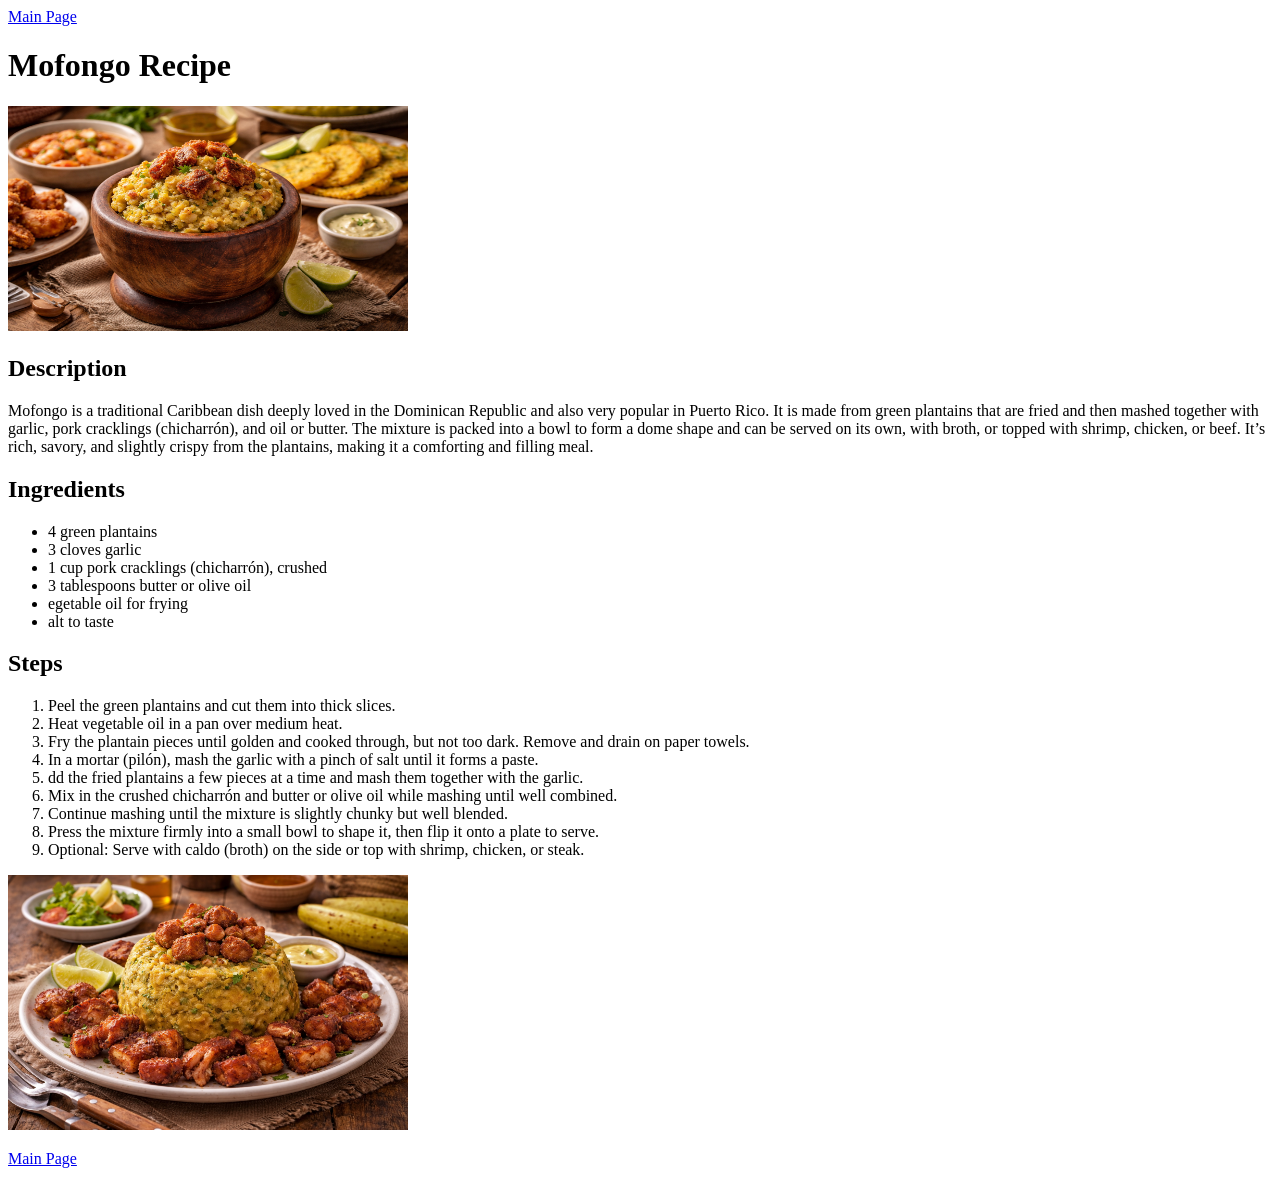
<file: recipes/mofongo2.html>
<!DOCTYPE html>
<html lang="en">
    <head>
        <meta charset="UTF-8">
        <meta name="viewport" content="width=device-width, initial-scale=1.0">
        <title>Mofongo</title>
    </head>
    <body>
        <a href="../index.html">Main Page</a>
        <h1>Mofongo Recipe</h1>
        <img src="../images/mofongo1.png" alt="Mofongo" height="225" width="400">
        <h2>Description</h2>
        <p>
Mofongo is a traditional Caribbean dish deeply loved in the Dominican Republic and also very popular
in Puerto Rico. It is made from green plantains that are fried and then mashed together with garlic,
pork cracklings (chicharrón), and oil or butter. The mixture is packed into a bowl to form a dome
shape and can be served on its own, with broth, or topped with shrimp, chicken, or beef. It’s rich,
savory, and slightly crispy from the plantains, making it a comforting and filling meal.
        </p>
        <h2>Ingredients</h2>
        <ul>
            <li>4 green plantains</li>
            <li>3 cloves garlic</li>
            <li>1 cup pork cracklings (chicharrón), crushed</li>
            <li>3 tablespoons butter or olive oil</li>
            <li>egetable oil for frying</li>
            <li>alt to taste</li>
        </ul>
        <h2>Steps</h2>
        <ol>
            <li>Peel the green plantains and cut them into thick slices.</li>
            <li>Heat vegetable oil in a pan over medium heat.</li>
            <li>Fry the plantain pieces until golden and cooked through, but not too dark. Remove and drain on paper towels.</li>
            <li>In a mortar (pilón), mash the garlic with a pinch of salt until it forms a paste.</li>
            <li>dd the fried plantains a few pieces at a time and mash them together with the garlic.</li>
            <li>Mix in the crushed chicharrón and butter or olive oil while mashing until well combined.</li>
            <li>Continue mashing until the mixture is slightly chunky but well blended.</li>
            <li>Press the mixture firmly into a small bowl to shape it, then flip it onto a plate to serve.</li>
            <li>Optional: Serve with caldo (broth) on the side or top with shrimp, chicken, or steak.</li>
        </ol>
        <img src="../images/mofongo2.png" alt="Mofongo" height="255" width="400">
        <p><a href="../index.html">Main Page</a></p>
    </body>
</html>
</file>
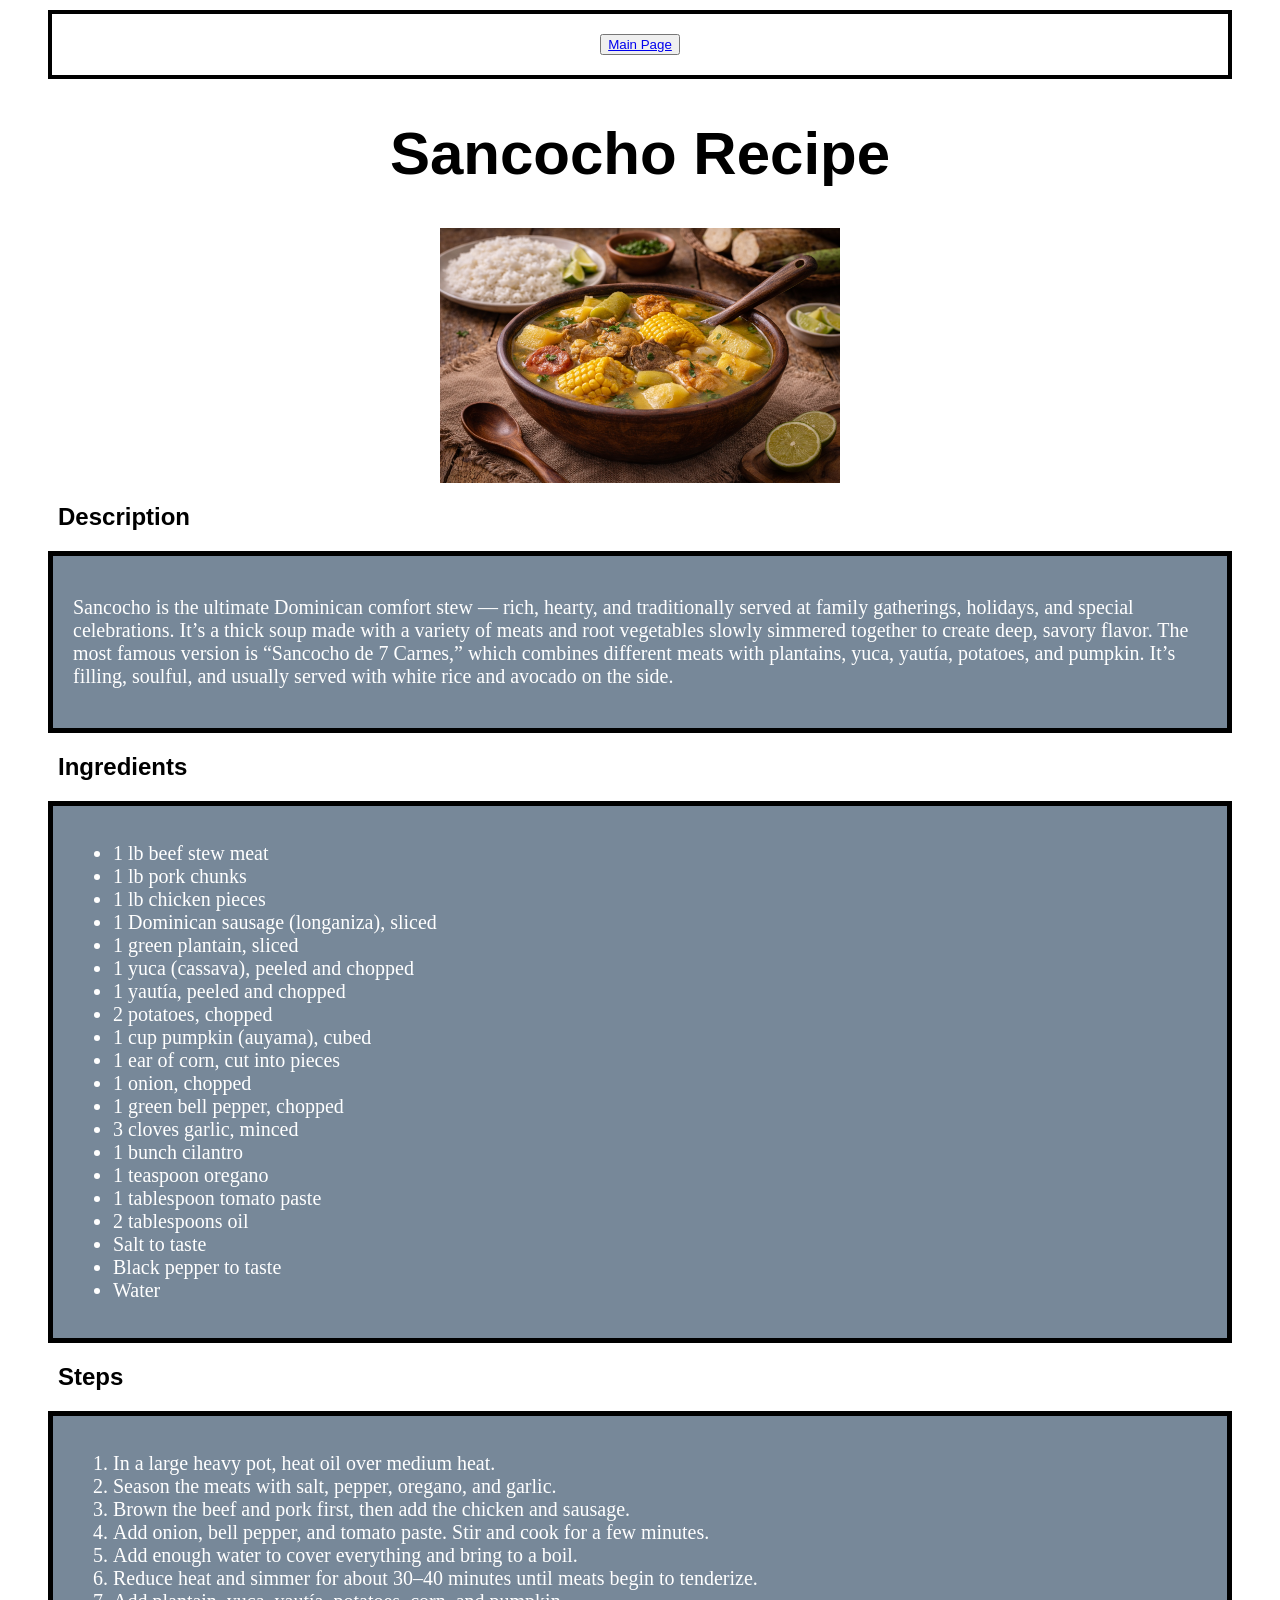
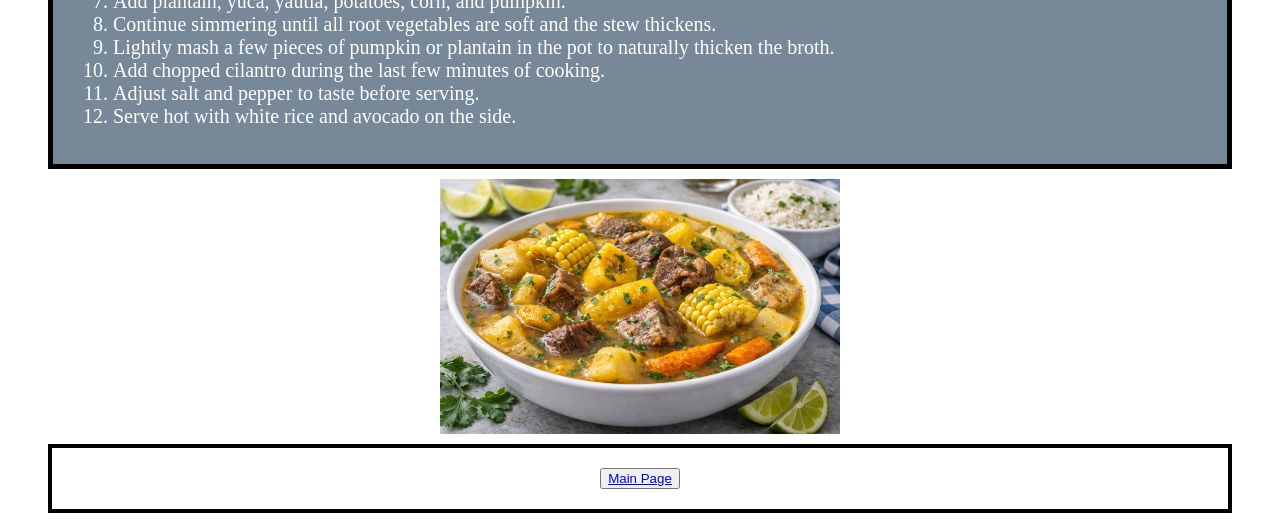
<file: recipes/sancocho.html>
<!DOCTYPE html>
<html lang="en">
    <head>
        <meta charset="UTF-8">
        <meta name="viewport" content="width=device-width, initial-scale=1.0">
        <link rel="stylesheet" href="../style.css">
        <title>Sancocho</title>
    </head>
    <body>
        <div class="out-box3"><button class="button"><a href="../index.html">Main Page</a></button></div>
        <h1 class="title font">Sancocho Recipe</h1>
        <img src="../images/sancocho1.png" alt="Sancocho" height="255" width="400" class="pic">
        <h2 class="sub-title font">Description</h2>
        <div class="out-box">
            <p class="content">
    Sancocho is the ultimate Dominican comfort stew — rich, hearty, and traditionally served at family
    gatherings, holidays, and special celebrations. It’s a thick soup made with a variety of meats and root
    vegetables slowly simmered together to create deep, savory flavor. The most famous version is
    “Sancocho de 7 Carnes,” which combines different meats with plantains, yuca, yautía, potatoes, and
    pumpkin. It’s filling, soulful, and usually served with white rice and avocado on the side.
            </p class="content">
        </div>
        <h2 class="sub-title font">Ingredients</h2>
        <div class="out-box">
            <ul>
                <li class="content">1 lb beef stew meat</li>
                <li class="content">1 lb pork chunks</li>
                <li class="content">1 lb chicken pieces</li>
                <li class="content">1 Dominican sausage (longaniza), sliced</li>
                <li class="content">1 green plantain, sliced</li>
                <li class="content">1 yuca (cassava), peeled and chopped</li>
                <li class="content">1 yautía, peeled and chopped</li>
                <li class="content">2 potatoes, chopped</li>
                <li class="content">1 cup pumpkin (auyama), cubed</li>
                <li class="content">1 ear of corn, cut into pieces</li>
                <li class="content">1 onion, chopped</li>
                <li class="content">1 green bell pepper, chopped</li>
                <li class="content">3 cloves garlic, minced</li>
                <li class="content">1 bunch cilantro</li>
                <li class="content">1 teaspoon oregano</li>
                <li class="content">1 tablespoon tomato paste</li>
                <li class="content">2 tablespoons oil</li>
                <li class="content">Salt to taste</li>
                <li class="content">Black pepper to taste</li>
                <li class="content">Water</li>
        
            </Ul>
        </div>
        <h2 class="sub-title font">Steps</h2>
        <div class="out-box">
            <Ol>
                <li class="content">In a large heavy pot, heat oil over medium heat.</li>
                <li class="content">Season the meats with salt, pepper, oregano, and garlic.</li>
                <li class="content">Brown the beef and pork first, then add the chicken and sausage.</li>
                <li class="content">Add onion, bell pepper, and tomato paste. Stir and cook for a few minutes.</li>
                <li class="content">Add enough water to cover everything and bring to a boil.</li>
                <li class="content">Reduce heat and simmer for about 30–40 minutes until meats begin to tenderize.</li>
                <li class="content">Add plantain, yuca, yautía, potatoes, corn, and pumpkin.</li>
                <li class="content">Continue simmering until all root vegetables are soft and the stew thickens.</li>
                <li class="content">Lightly mash a few pieces of pumpkin or plantain in the pot to naturally thicken the broth.</li>
                <li class="content">Add chopped cilantro during the last few minutes of cooking.</li>
                <li class="content">Adjust salt and pepper to taste before serving.</li>
                <li class="content">Serve hot with white rice and avocado on the side.</li>
            </Ol>
        </div>
        <img src="../images/sancocho2.png" alt="Sancocho" height="255" width="400" class="pic">
        <div class="out-box3"><button class="button"><a href="../index.html">Main Page</a></button></div>
    </body>
</html>
</file>
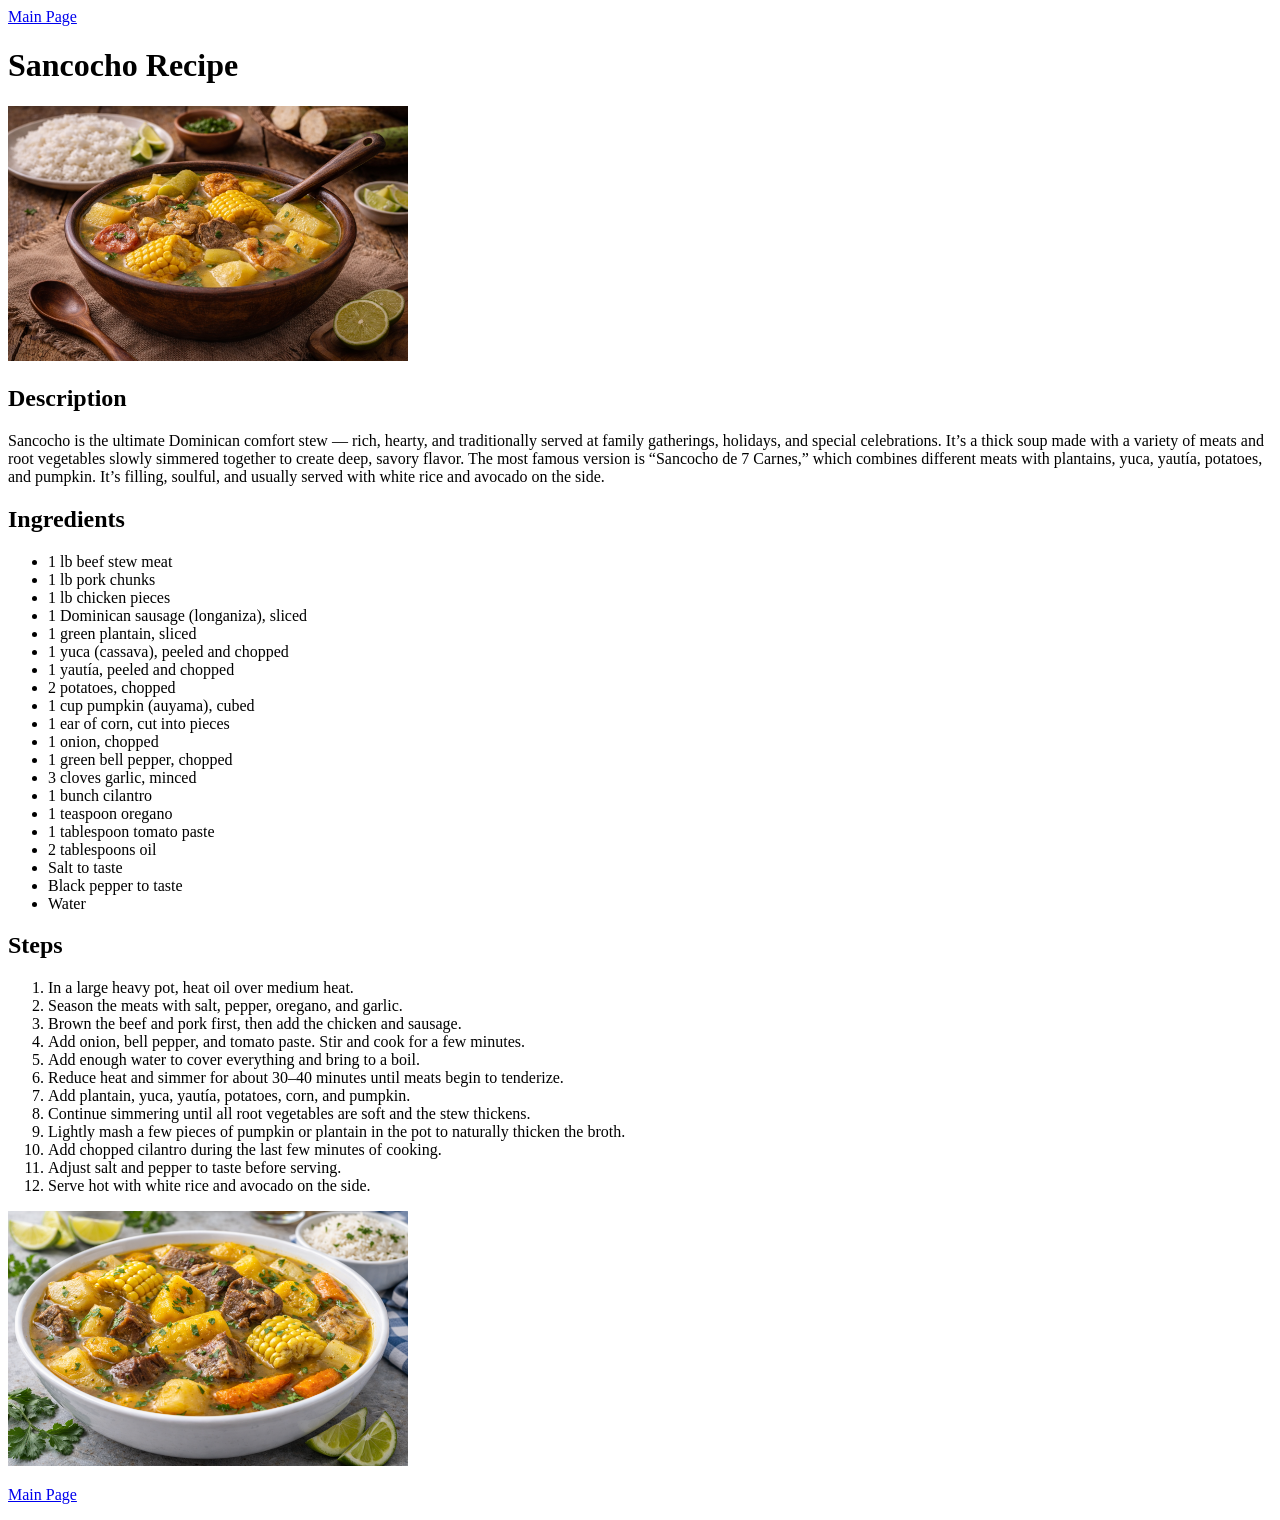
<file: recipes/sancocho2.html>
<!DOCTYPE html>
<html lang="en">
    <head>
        <meta charset="UTF-8">
        <meta name="viewport" content="width=device-width, initial-scale=1.0">
        <title>Sancocho</title>
    </head>
    <body>
        <a href="../index.html">Main Page</a>
        <h1>Sancocho Recipe</h1>
        <img src="../images/sancocho1.png" alt="Sancocho" height="255" width="400">
        <h2>Description</h2>
        <p>
Sancocho is the ultimate Dominican comfort stew — rich, hearty, and traditionally served at family
gatherings, holidays, and special celebrations. It’s a thick soup made with a variety of meats and root
vegetables slowly simmered together to create deep, savory flavor. The most famous version is
“Sancocho de 7 Carnes,” which combines different meats with plantains, yuca, yautía, potatoes, and
pumpkin. It’s filling, soulful, and usually served with white rice and avocado on the side.
        </p>
        <h2>Ingredients</h2>
        <ul>
             <li>1 lb beef stew meat</li>
             <li>1 lb pork chunks</li>
             <li>1 lb chicken pieces</li>
             <li>1 Dominican sausage (longaniza), sliced</li>
             <li>1 green plantain, sliced</li>
             <li>1 yuca (cassava), peeled and chopped</li>
             <li>1 yautía, peeled and chopped</li>
             <li>2 potatoes, chopped</li>
             <li>1 cup pumpkin (auyama), cubed</li>
             <li>1 ear of corn, cut into pieces</li>
             <li>1 onion, chopped</li>
             <li>1 green bell pepper, chopped</li>
             <li>3 cloves garlic, minced</li>
             <li>1 bunch cilantro</li>
             <li>1 teaspoon oregano</li>
             <li>1 tablespoon tomato paste</li>
             <li>2 tablespoons oil</li>
             <li>Salt to taste</li>
             <li>Black pepper to taste</li>
             <li>Water</li>
      
        </Ul>
        <h2>Steps</h2>
        <Ol>
             <li>In a large heavy pot, heat oil over medium heat.</li>
             <li>Season the meats with salt, pepper, oregano, and garlic.</li>
             <li>Brown the beef and pork first, then add the chicken and sausage.</li>
             <li>Add onion, bell pepper, and tomato paste. Stir and cook for a few minutes.</li>
             <li>Add enough water to cover everything and bring to a boil.</li>
             <li>Reduce heat and simmer for about 30–40 minutes until meats begin to tenderize.</li>
             <li>Add plantain, yuca, yautía, potatoes, corn, and pumpkin.</li>
             <li>Continue simmering until all root vegetables are soft and the stew thickens.</li>
             <li>Lightly mash a few pieces of pumpkin or plantain in the pot to naturally thicken the broth.</li>
             <li>Add chopped cilantro during the last few minutes of cooking.</li>
             <li>Adjust salt and pepper to taste before serving.</li>
             <li>Serve hot with white rice and avocado on the side.</li>
        </Ol>
        <img src="../images/sancocho2.png" alt="Sancocho" height="255" width="400">
        <p><a href="../index.html">Main Page</a></p>
    </body>
</html>
</file>
<file: style.css>
.out-box {
    padding: 20px;
    border: 5px solid black;
    margin-top: 5px;
    margin-bottom: 10px;
    margin-left: 40px;
    margin-right: 40px;
    background-color: lightslategray;
}

.out-box2 {
    padding: 20px;
    border: 5px solid black;
    margin-top: 10px;
    margin-bottom: 10px;
    margin-left: 40px;
    margin-right: 40px;
    background-color:#6F8A76;
}

.out-box3 {
    padding: 20px;
    border: 4px solid black;
    margin-top: 10px;
    margin-bottom: 10px;
    margin-left: 40px;
    margin-right: 40px;
}

.content{
    font-size: 20px;
    color: white;
}

.font {
    font-family: Garamond,"Brush Script MT", sans-serif;
}

.title {
    font-size: 60px;
    text-align: center;
}

.sub-title {
    margin-left: 50px;
}

.sub-title2 {
    color: white;
    font-weight: bold;
    font-size: 20px;
}


.button{
    display: block;
    margin: 0 auto;
    text-align: center;
    width: auto;
}

.pic {
    margin: 0 auto;
    display: block;
 
}
</file>
